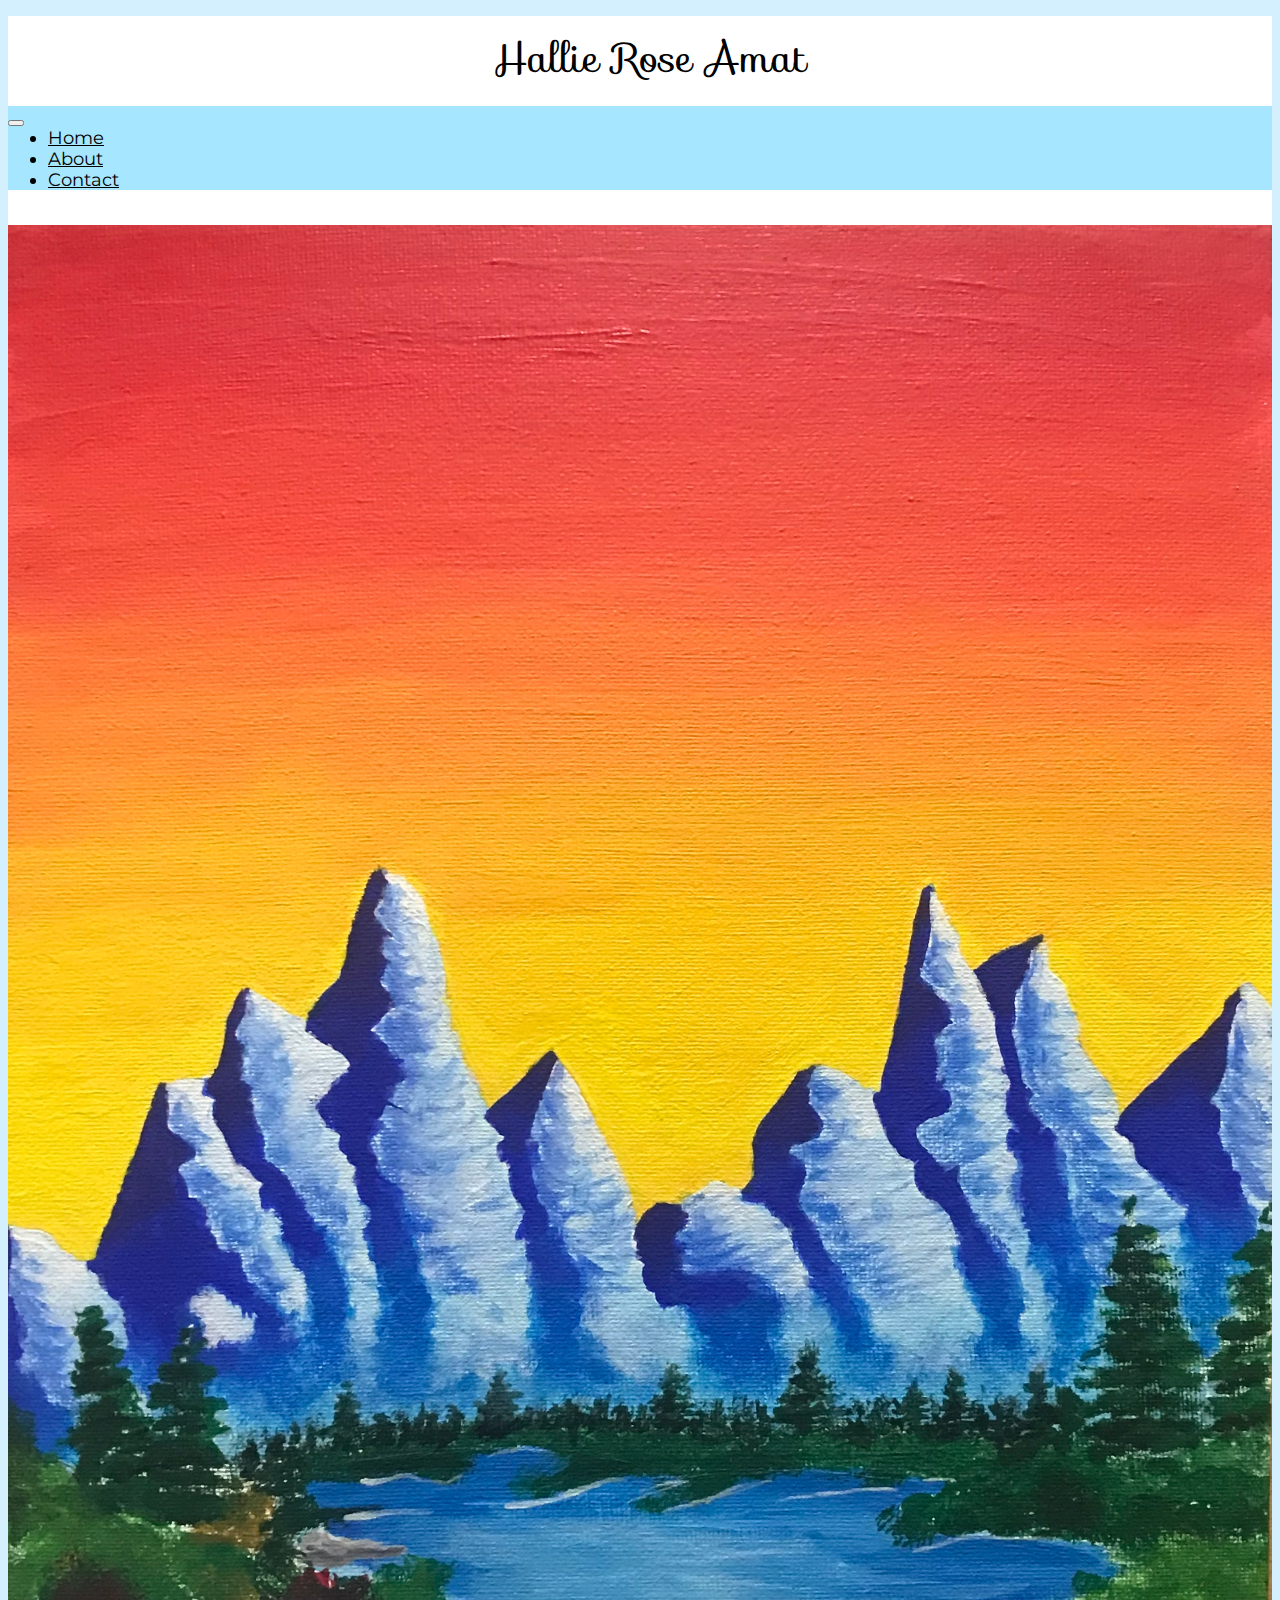
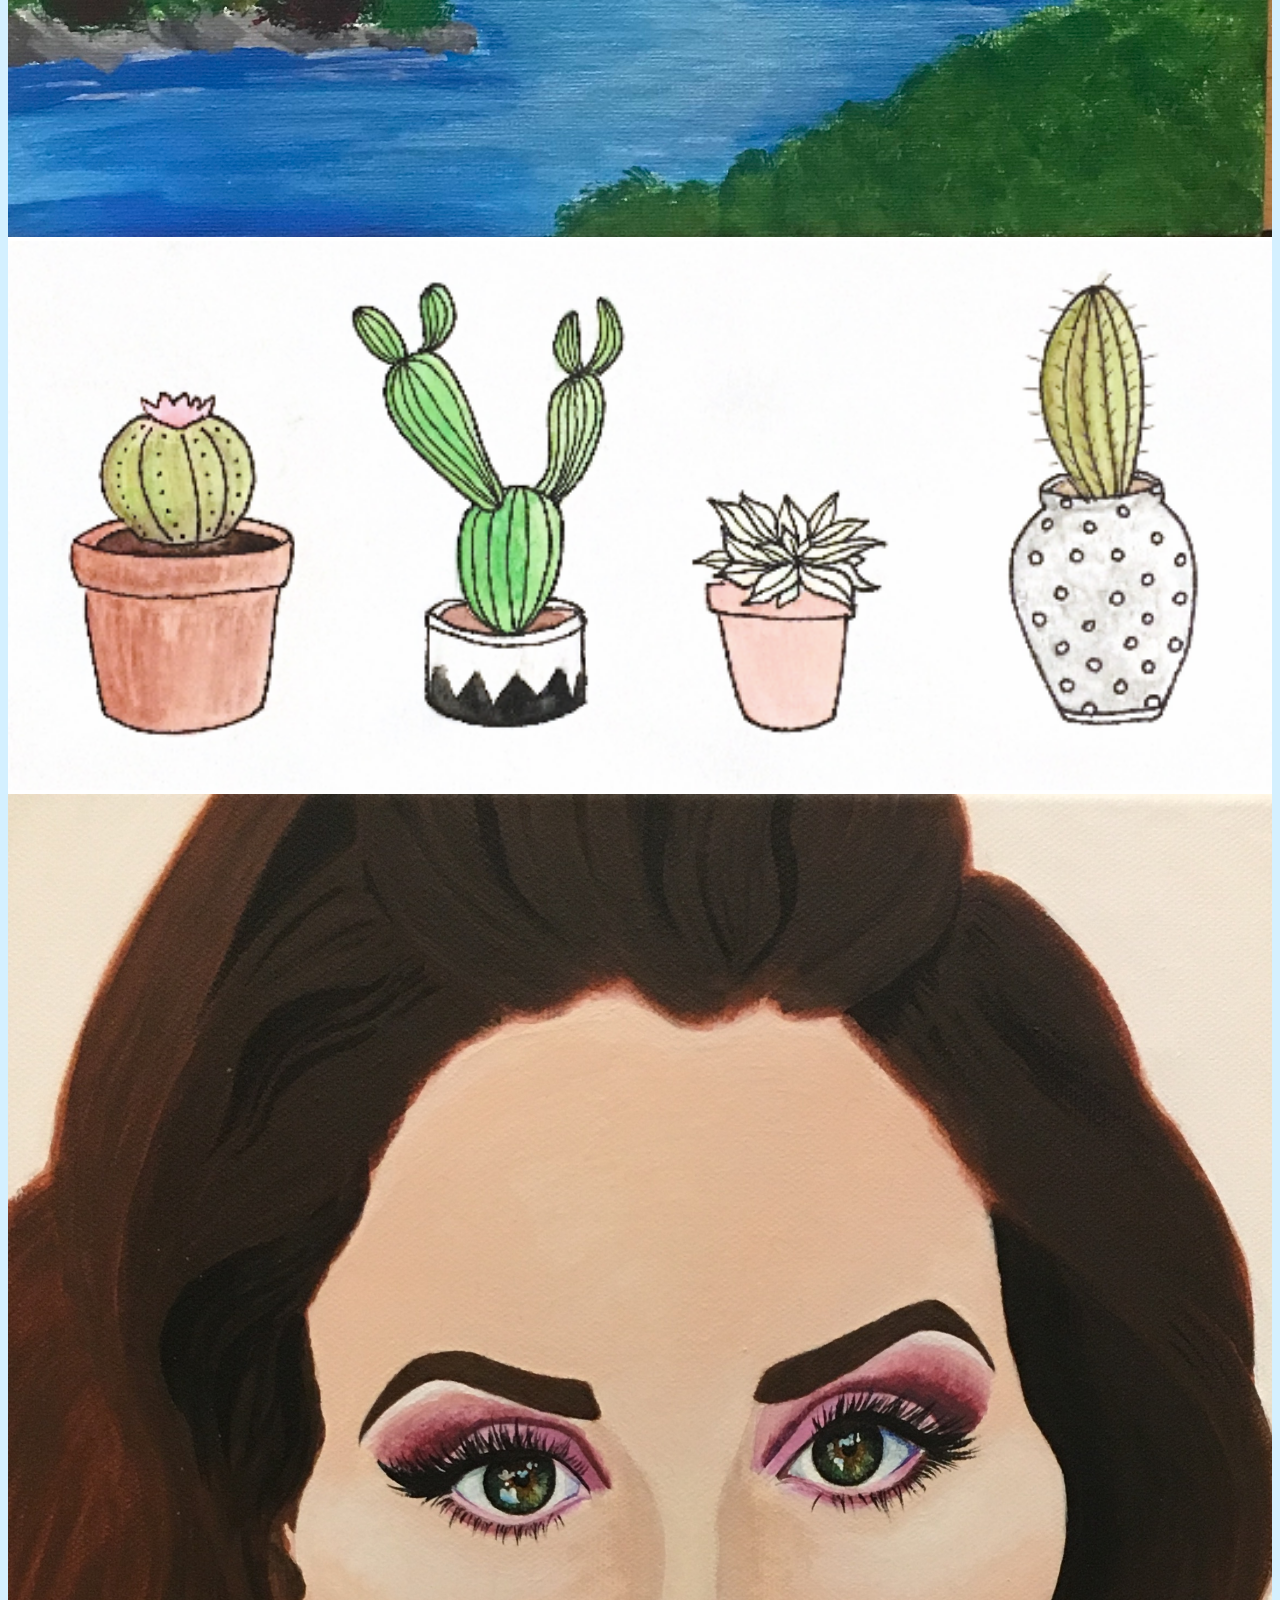
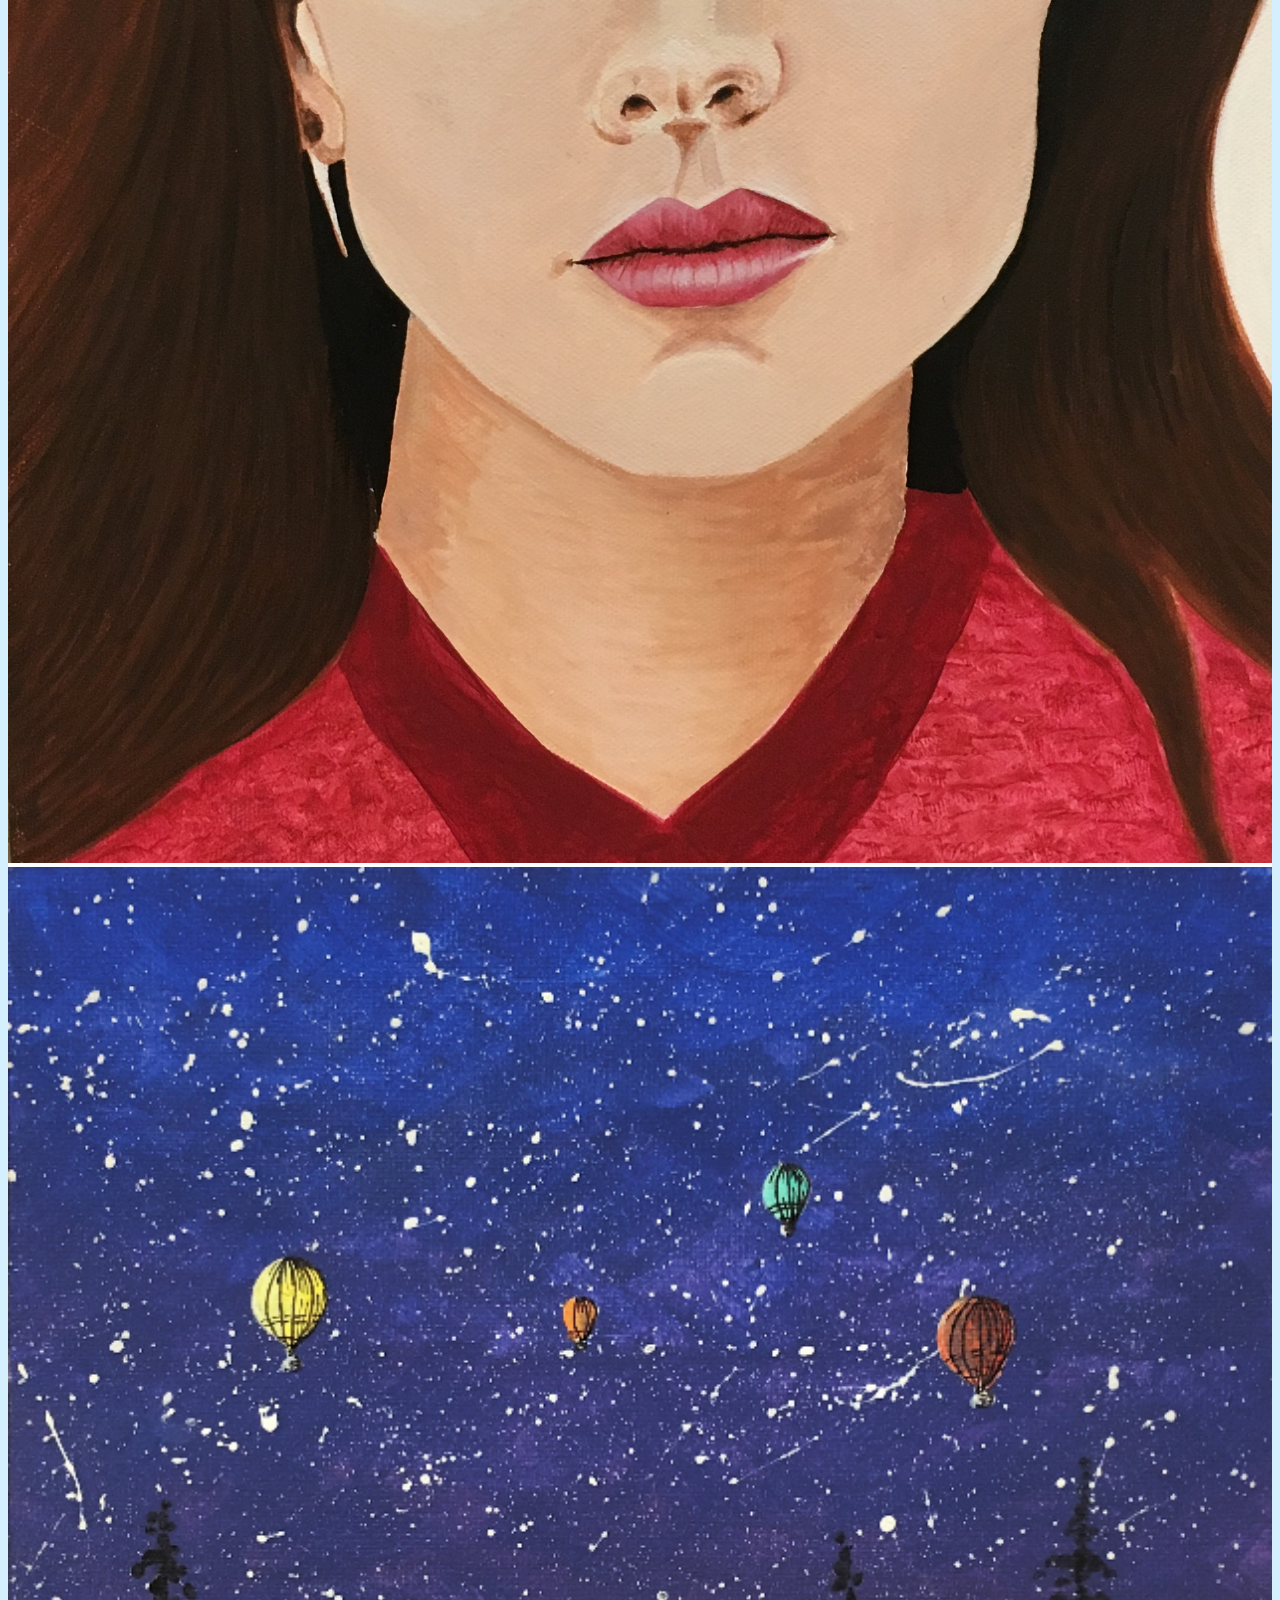
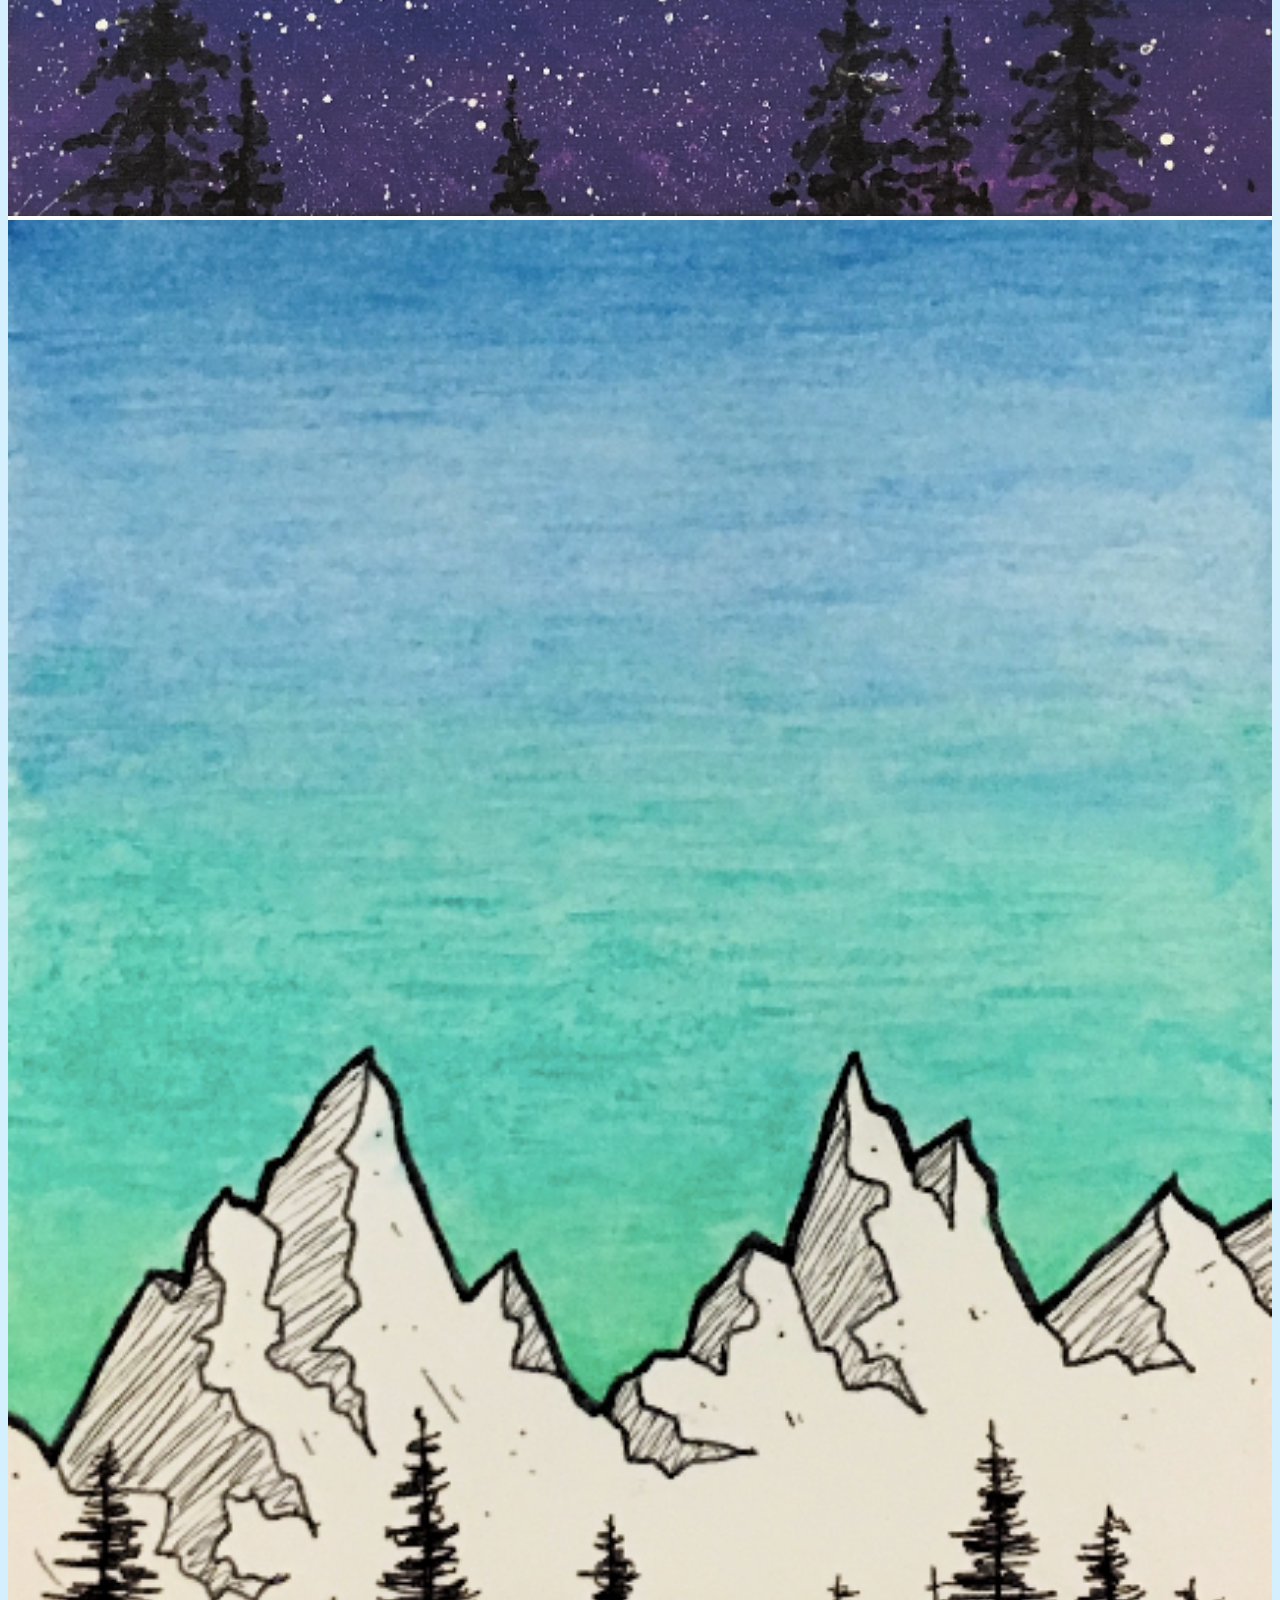
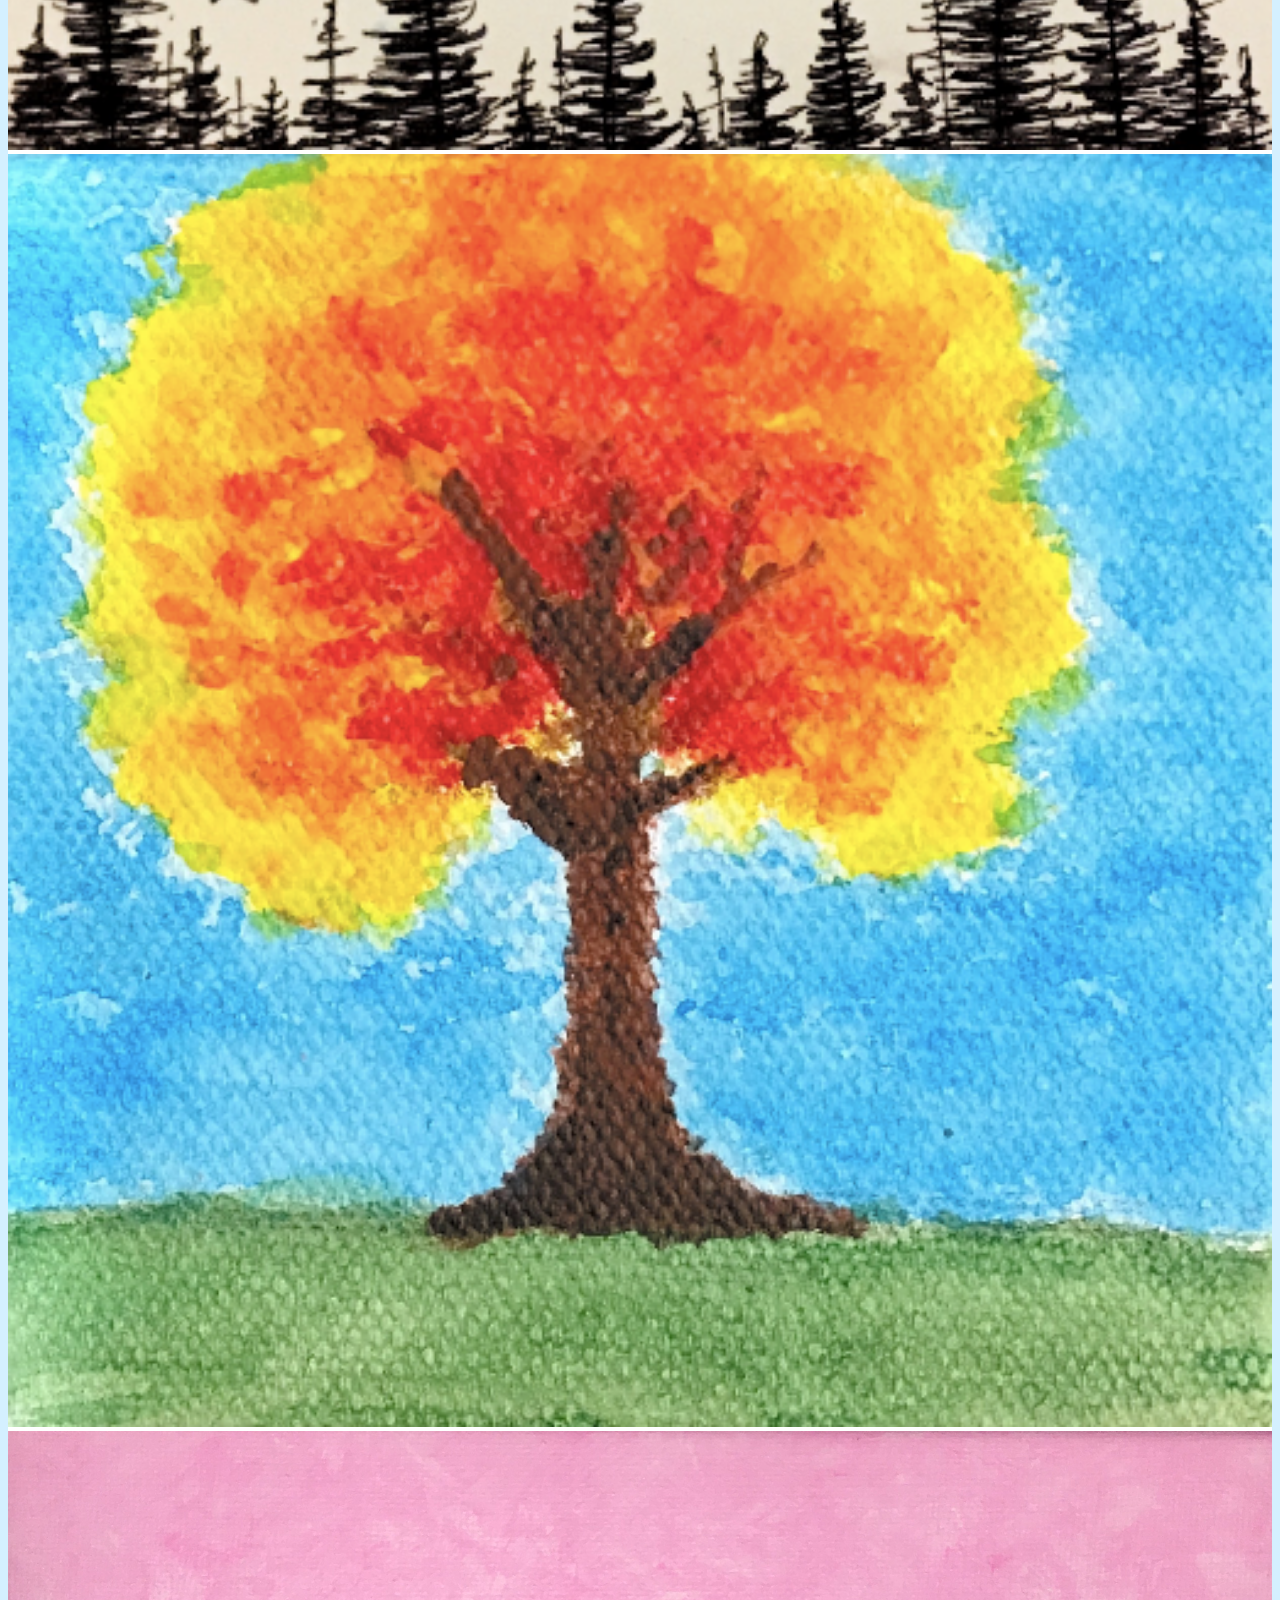
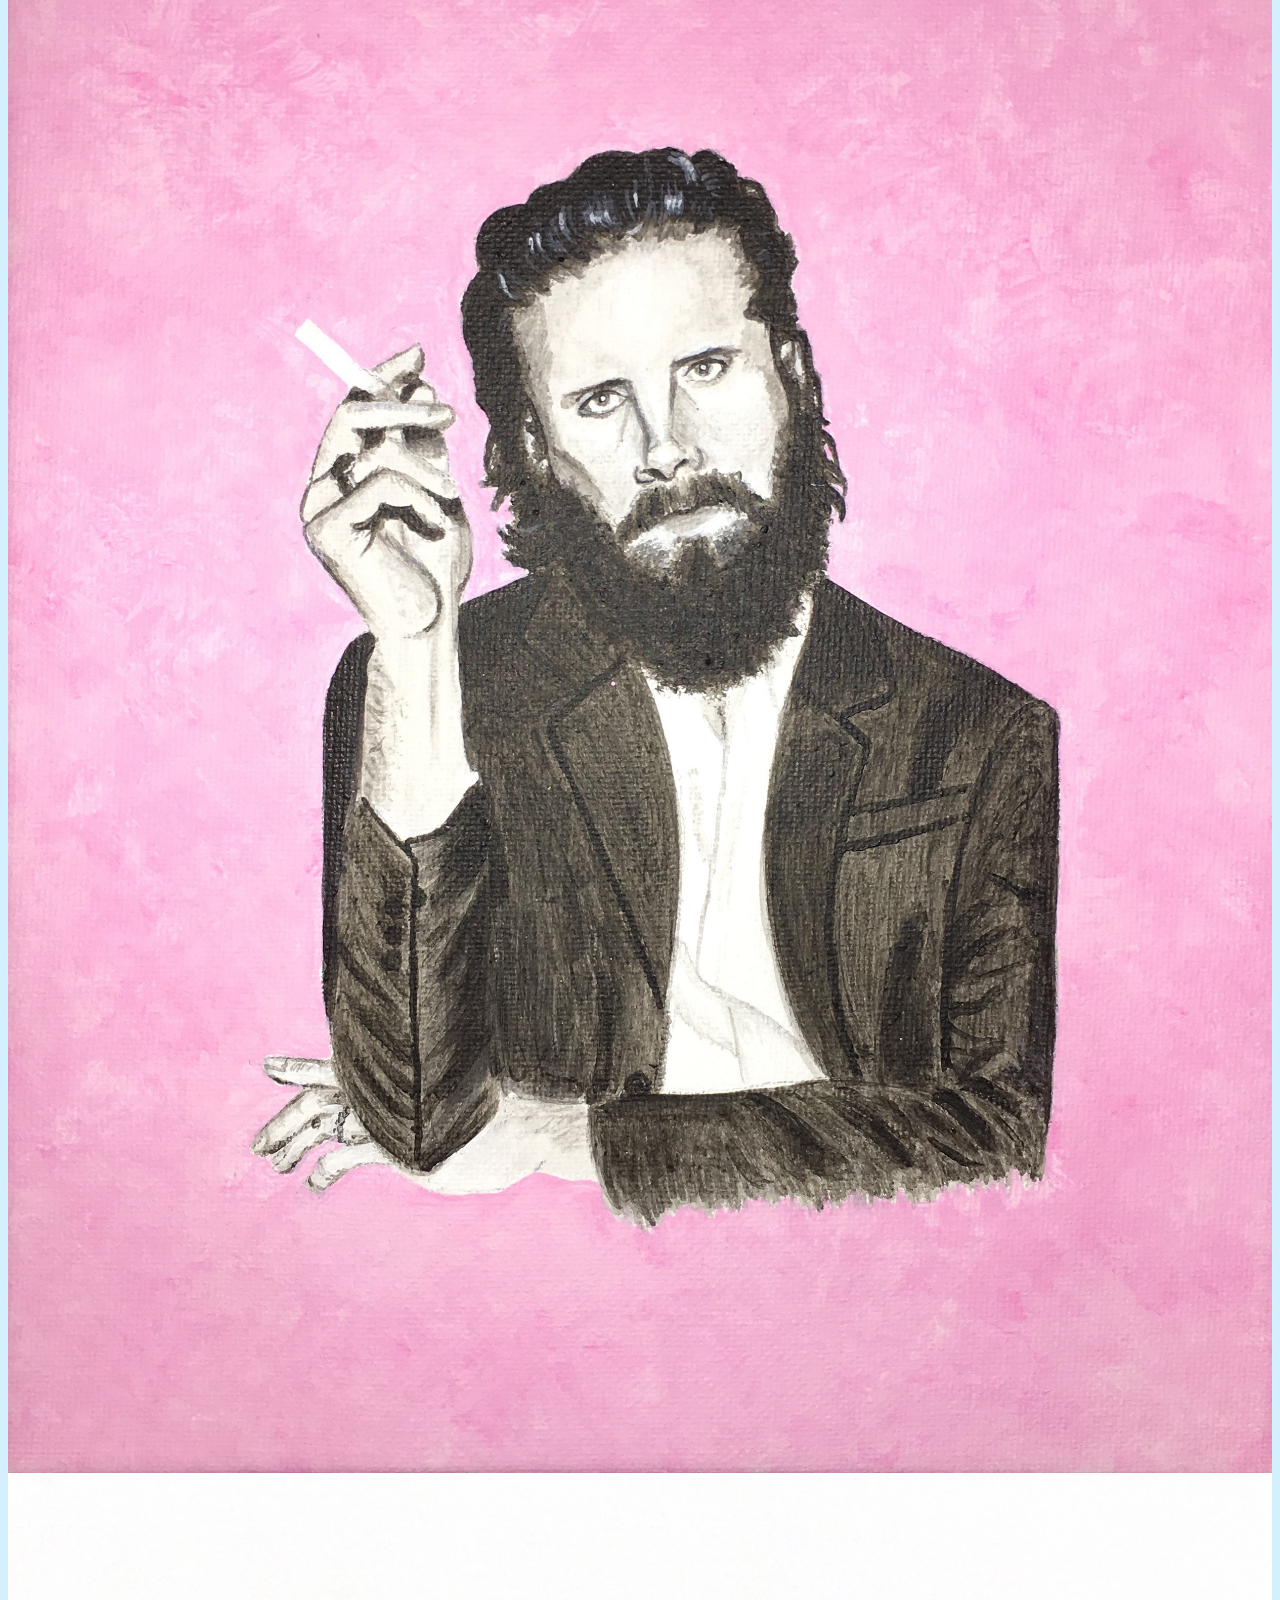
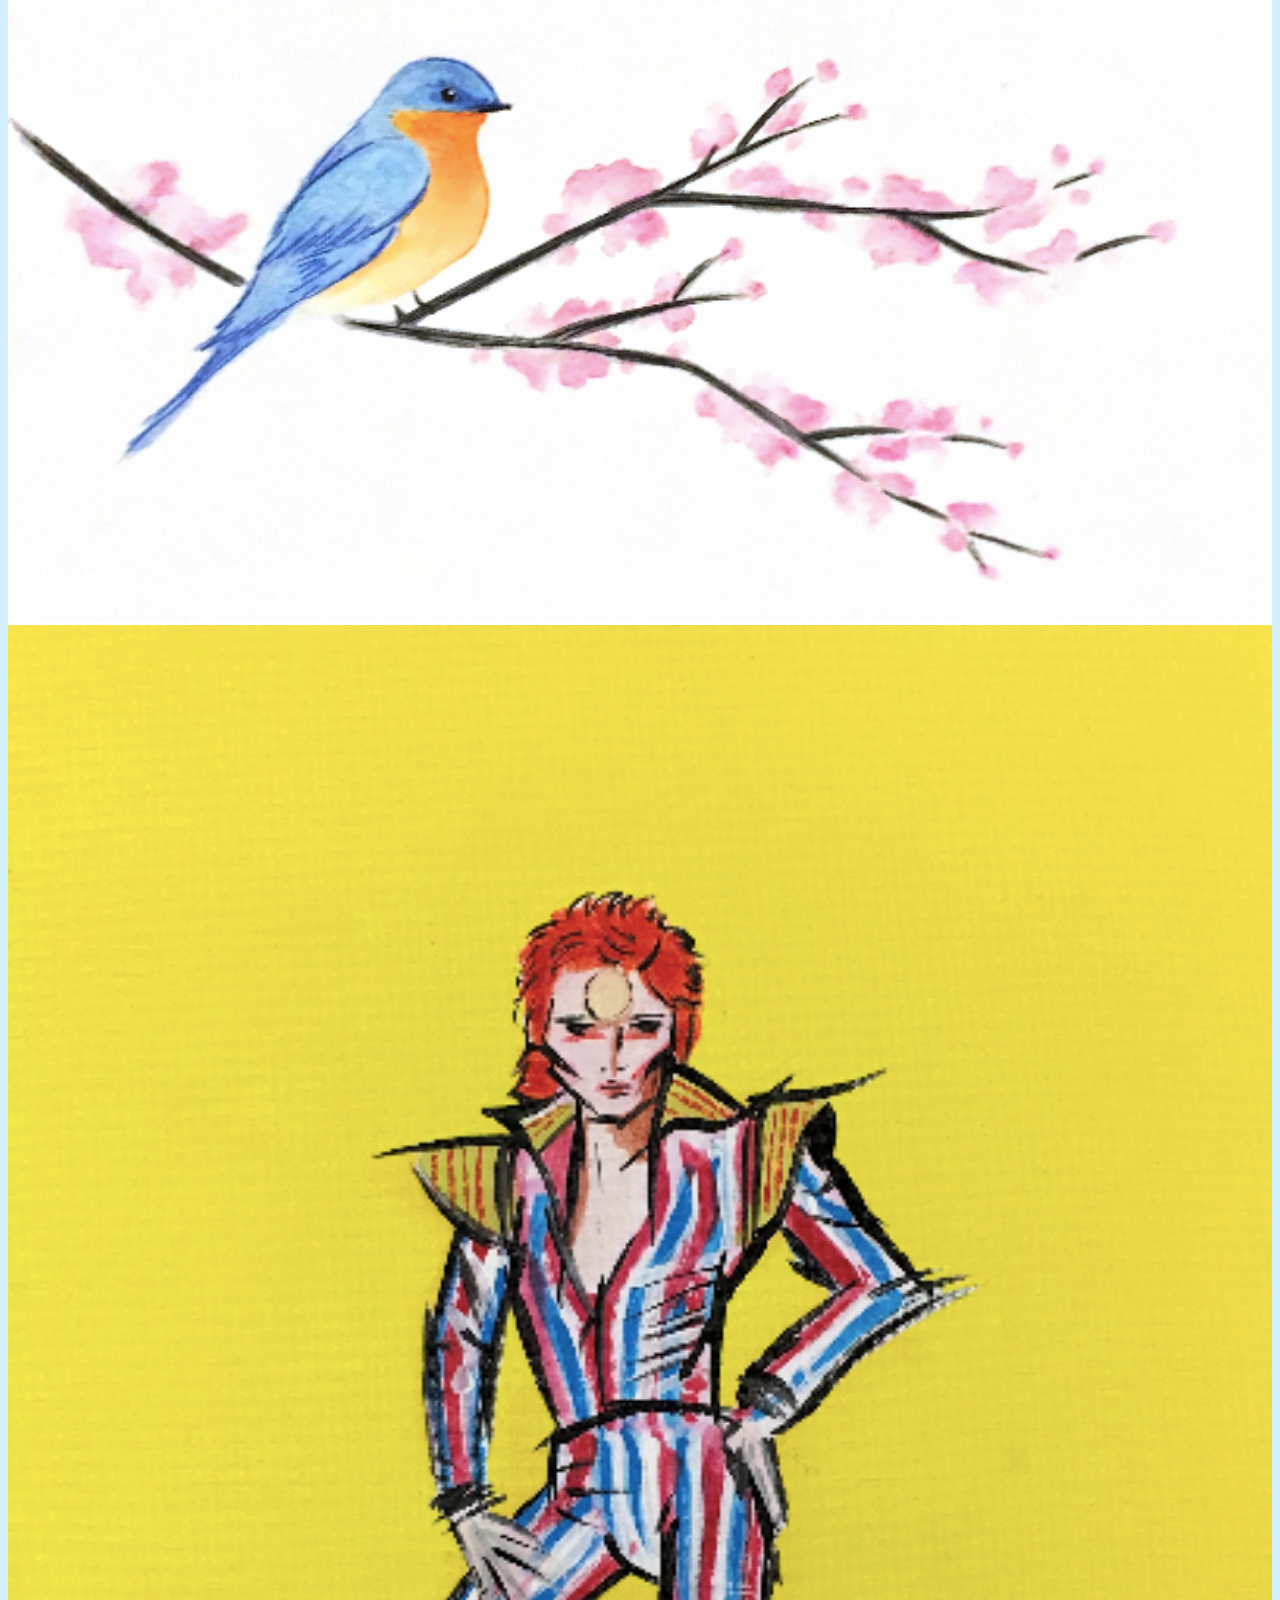
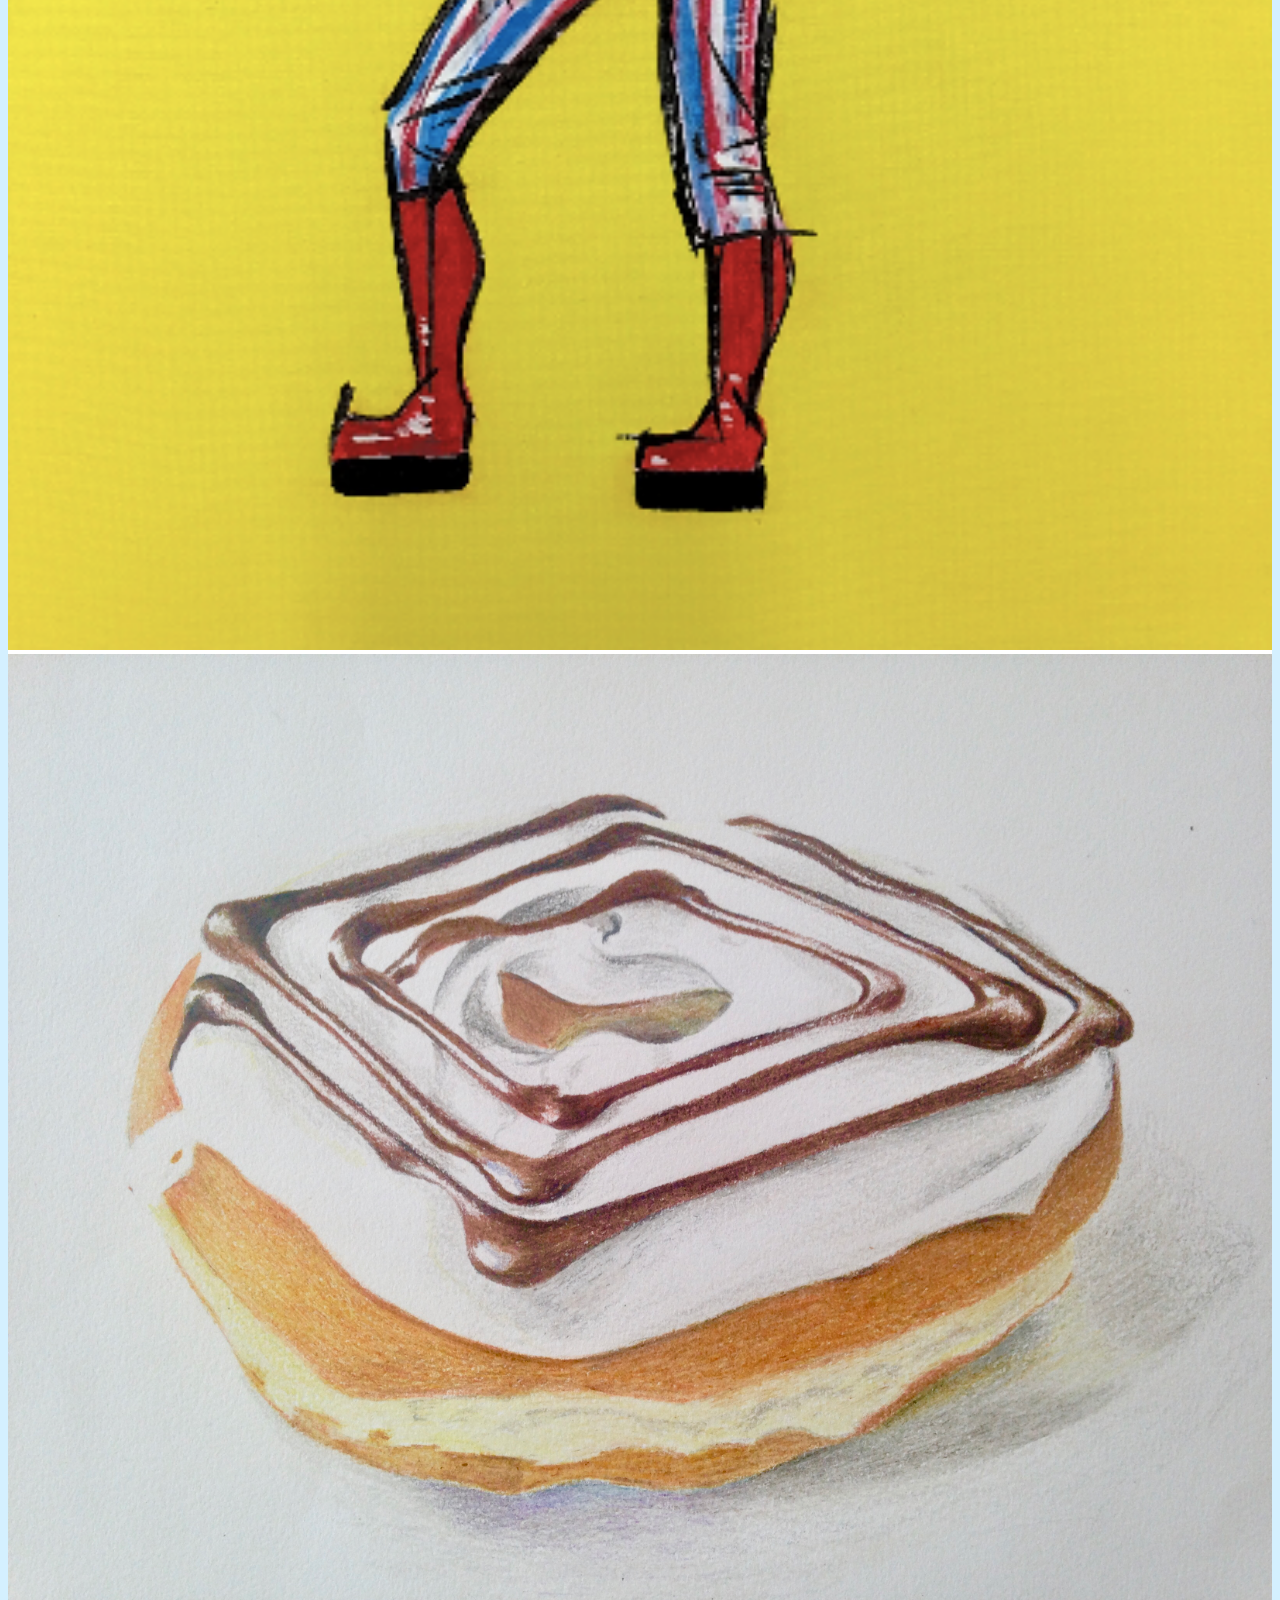
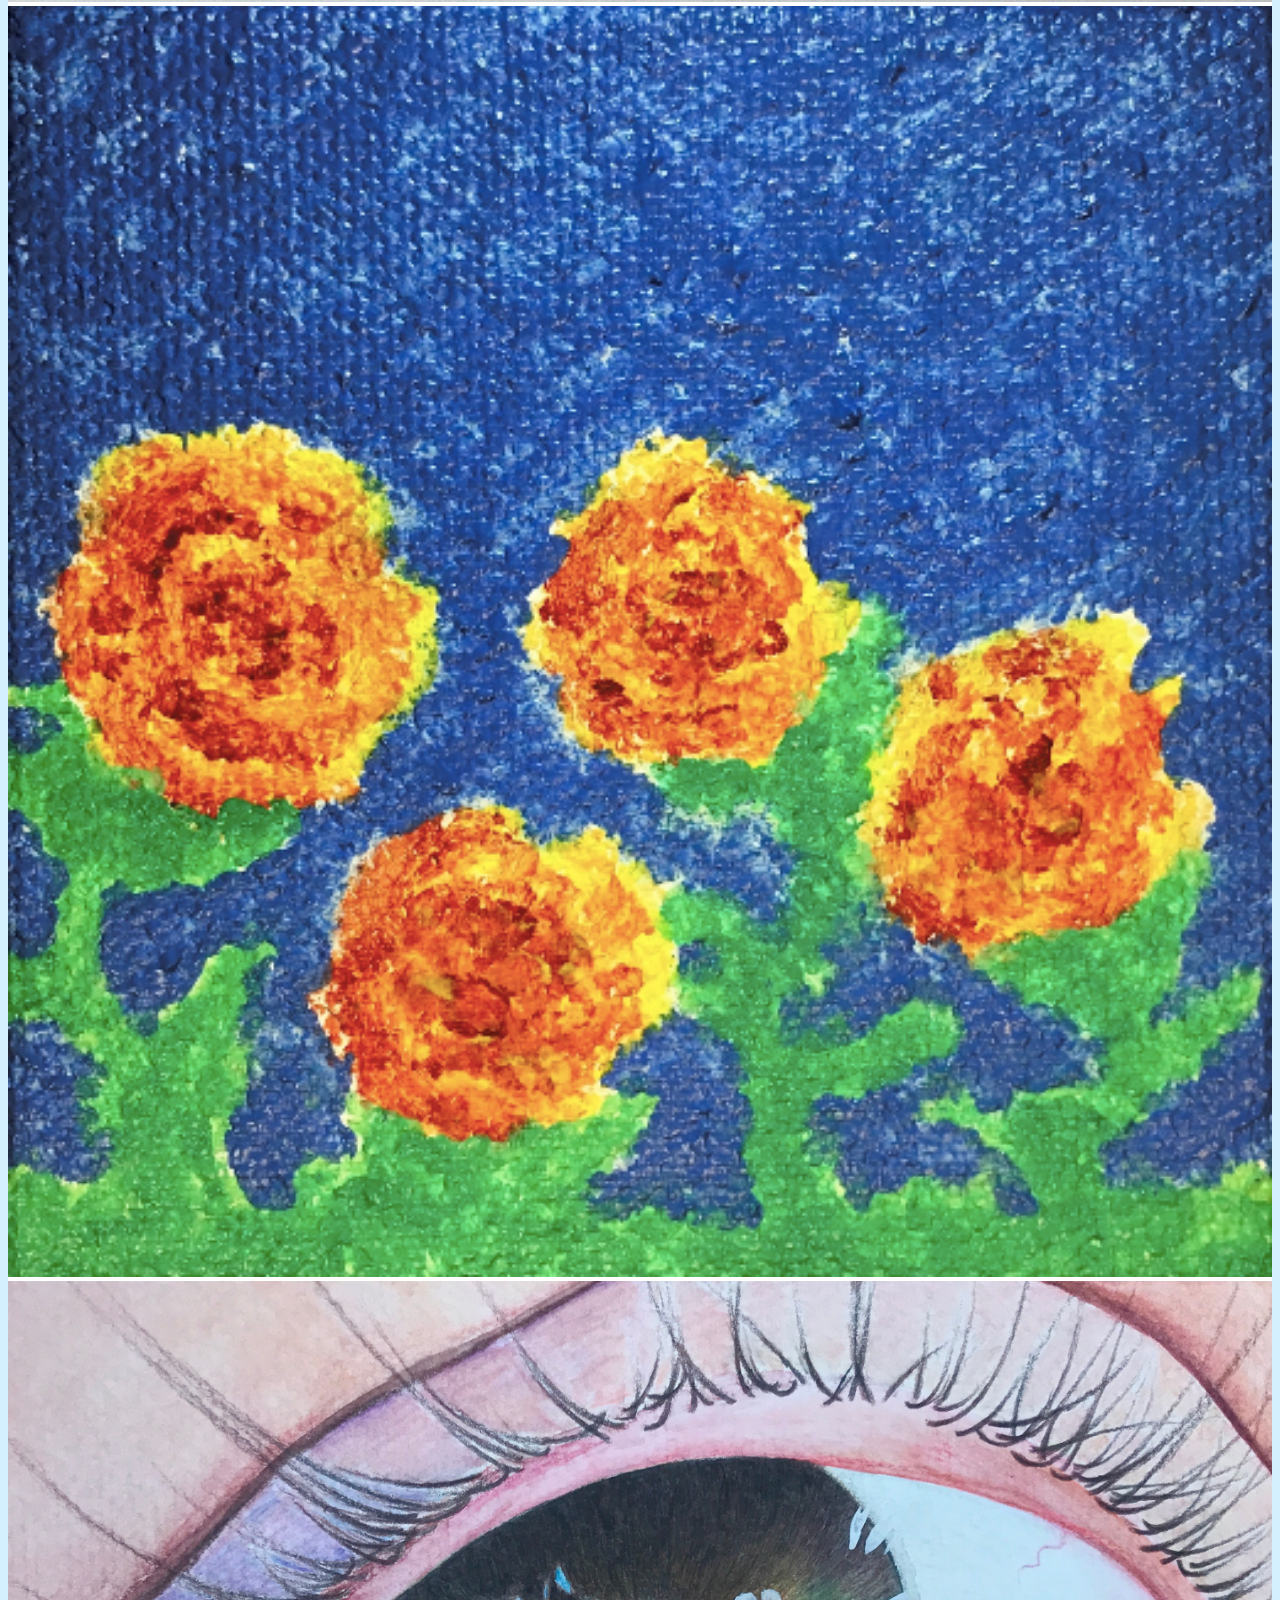
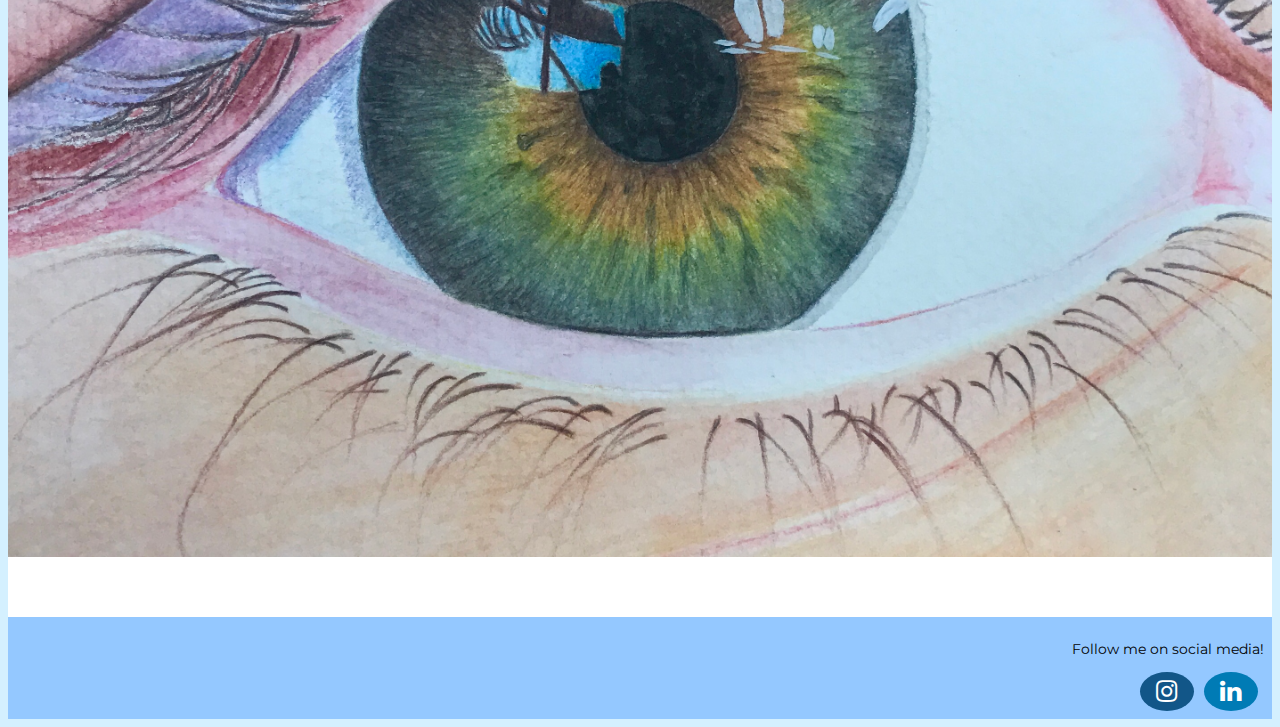
<file: index.html>
<!doctype html>
<html lang="en">

<head>
    <!-- Required meta tags -->
    <meta charset="utf-8">
    <meta name="viewport" content="width=device-width, initial-scale=1, shrink-to-fit=no">
    <title>Hallie Amat Portfolio</title>

    <!-- Link to Bootstrap 4 CSS -->
    <link rel="stylesheet" href="https://stackpath.bootstrapcdn.com/bootstrap/4.1.0/css/bootstrap.min.css"
        integrity="sha384-9gVQ4dYFwwWSjIDZnLEWnxCjeSWFphJiwGPXr1jddIhOegiu1FwO5qRGvFXOdJZ4" crossorigin="anonymous">

    <!-- a Google font -->
    <link href="https://fonts.googleapis.com/css?family=Sofia" rel="stylesheet">
    <link href="https://fonts.googleapis.com/css?family=Montserrat" rel="stylesheet">

    <!-- FontAwesome for search icon -->
    <link rel="stylesheet" href="https://cdnjs.cloudflare.com/ajax/libs/font-awesome/4.7.0/css/font-awesome.min.css">

    <link rel="stylesheet" type="text/css" href="custom.css">

</head>

<body>
    <div class="container">
        <header class="site-header">
            <div class="site-title">Hallie Rose Amat</div>
            <nav class="navbar navbar-expand-sm navbar-light">
                <button class="navbar-toggler" type="button" data-toggle="collapse" data-target="#nav-content"
                    aria-controls="nav-content" aria-expanded="false" aria-label="Toggle navigation">
                    <span class="navbar-toggler-icon"></span>
                </button>

                <div class="collapse navbar-collapse" id="nav-content">
                    <ul class="navbar-nav">
                        <li class="nav-item">
                            <a class="nav-link" href="index.html">Home</a>
                        </li>
                        <li class="nav-item">
                            <a class="nav-link" href="about.html">About</a>
                        </li>
                        <li class="nav-item">
                            <a class="nav-link" href="contact.html">Contact</a>
                        </li>
                    </ul>
                </div>
            </nav>
        </header>

        <div class="row d-flex flex-wrap align-items-center">
            <div class="col-md-4">
                <div class="thumbnail">
                    <a href="sunset.jpg">
                        <img src="sunset.jpg" alt="Sunset" style="width:100%">
                    </a>
                </div>
            </div>
            <div class="col-md-4">
                <div class="thumbnail">
                    <a href="cacti.png">
                        <img src="cacti.png" alt="Cacti" style="width:100%">
                    </a>
                </div>
            </div>
            <div class="col-md-4">
                <div class="thumbnail">
                    <a href="Lana.jpg">
                        <img src="Lana.jpg" alt="Lana Del Rey" style="width:100%">
                    </a>
                </div>
            </div>
        </div>

        <div class="row d-flex flex-wrap align-items-center">
            <div class="col-md-4">
                <div class="thumbnail">
                    <a href="balloons.png">
                        <img src="balloons.png" alt="Balloons" style="width:100%">
                    </a>
                </div>
            </div>
            <div class="col-md-4">
                <div class="thumbnail">
                    <a href="mountains.png">
                        <img src="mountains.png" alt="Mountains" style="width:100%">
                    </a>
                </div>
            </div>
            <div class="col-md-4">
                <div class="thumbnail">
                    <a href="Tree.png">
                        <img src="Tree.png" alt="Tree" style="width:100%">
                    </a>
                </div>
            </div>
        </div>

        <div class="row d-flex flex-wrap align-items-center">
            <div class="col-md-4">
                <div class="thumbnail">
                    <a href="FatherJohnMisty.jpg">
                        <img src="FatherJohnMisty.jpg" alt="Father John Misty" style="width:100%">
                    </a>
                </div>
            </div>
            <div class="col-md-4">
                <div class="thumbnail">
                    <a href="bird.png">
                        <img src="bird.png" alt="Bird" style="width:100%">
                    </a>
                </div>
            </div>
            <div class="col-md-4">
                <div class="thumbnail">
                    <a href="david-bowie.png">
                        <img src="david-bowie.png" alt="David Bowie" style="width:100%">
                    </a>
                </div>
            </div>
        </div>

        <div class="row d-flex flex-wrap align-items-center">
            <div class="col-md-4">
                <div class="thumbnail">
                    <a href="donut.JPEG">
                        <img src="donut.JPEG" alt="Donut" style="width:100%">
                    </a>
                </div>
            </div>

            <div class="col-md-4">
                <div class="thumbnail">
                    <a href="flowers.png">
                        <img src="flowers.png" alt="Flowers" style="width:100%">
                    </a>
                </div>
            </div>
            <div class="col-md-4">
                <div class="thumbnail">
                    <a href="eye.jpg">
                        <img src="eye.jpg" alt="Eye" style="width:100%">
                    </a>
                </div>
            </div>
        </div>

        <div class="row">
            <div class="col-md-12 footer">
                <p>Follow me on social media!</p>
                <a href="https://www.instagram.com/hallieroseamat/" class="fa fa-instagram"></a>
                <a href="https://www.linkedin.com/in/hallie-amat/" class="fa fa-linkedin"></a>
            </div>
        </div>
    </div>



    <!-- The links below add jQuery first, then Popper.js, then Bootstrap JavaScript to your project. Without them, the animated and interactive features in the Bootstrap 4 CSS will not work. They MUST appear in this order to ensure that jQuery loads before the Bootstrap JS. We add them at the bottom of the body element so they won't be loaded until they're needed, which helps with your site's speed and functionality. -->
    <script src="https://code.jquery.com/jquery-3.3.1.slim.min.js"
        integrity="sha384-q8i/X+965DzO0rT7abK41JStQIAqVgRVzpbzo5smXKp4YfRvH+8abtTE1Pi6jizo" crossorigin="anonymous">
    </script>
    <script src="https://cdnjs.cloudflare.com/ajax/libs/popper.js/1.14.0/umd/popper.min.js"
        integrity="sha384-cs/chFZiN24E4KMATLdqdvsezGxaGsi4hLGOzlXwp5UZB1LY//20VyM2taTB4QvJ" crossorigin="anonymous">
    </script>
    <script src="https://stackpath.bootstrapcdn.com/bootstrap/4.1.0/js/bootstrap.min.js"
        integrity="sha384-uefMccjFJAIv6A+rW+L4AHf99KvxDjWSu1z9VI8SKNVmz4sk7buKt/6v9KI65qnm" crossorigin="anonymous">
    </script>

    <!-- NECESSARY <script> LINKS. The three <script> links below add jQuery, popper.js, and Bootstrap 4 JavaScript. These are libraries of scripts that are necessary to make Bootstrap's interactive and animated components work (e.g., dropdown menus, buttons, alerts, carousels, collapsing navbars and content areas, modals, popups, tooltips, etc). These three <script> links MUST appear in THIS ORDER; this is because both popper.js and the Bootstrap scripts rely on jQuery to work, so jQuery must load into your page first. We add these links at the bottom of the <body> element instead of in the <head> element so the scripts won't be loaded into your site until they're needed, which helps with your site's speed and functionality. -->

    <!-- jQuery-this must come first! -->
    <script src="https://code.jquery.com/jquery-3.3.1.slim.min.js"
        integrity="sha384-q8i/X+965DzO0rT7abK41JStQIAqVgRVzpbzo5smXKp4YfRvH+8abtTE1Pi6jizo" crossorigin="anonymous">
    </script>

    <!-- popper.js-a library of drop-down and pop-up JavaScript scripts -->
    <script src="https://cdnjs.cloudflare.com/ajax/libs/popper.js/1.14.0/umd/popper.min.js"
        integrity="sha384-cs/chFZiN24E4KMATLdqdvsezGxaGsi4hLGOzlXwp5UZB1LY//20VyM2taTB4QvJ" crossorigin="anonymous">
    </script>

    <!-- unique Bootstrap 4 JavaScript scripts -->
    <script src="https://stackpath.bootstrapcdn.com/bootstrap/4.1.0/js/bootstrap.min.js"
        integrity="sha384-uefMccjFJAIv6A+rW+L4AHf99KvxDjWSu1z9VI8SKNVmz4sk7buKt/6v9KI65qnm" crossorigin="anonymous">
    </script>

</body>

</html>
</file>
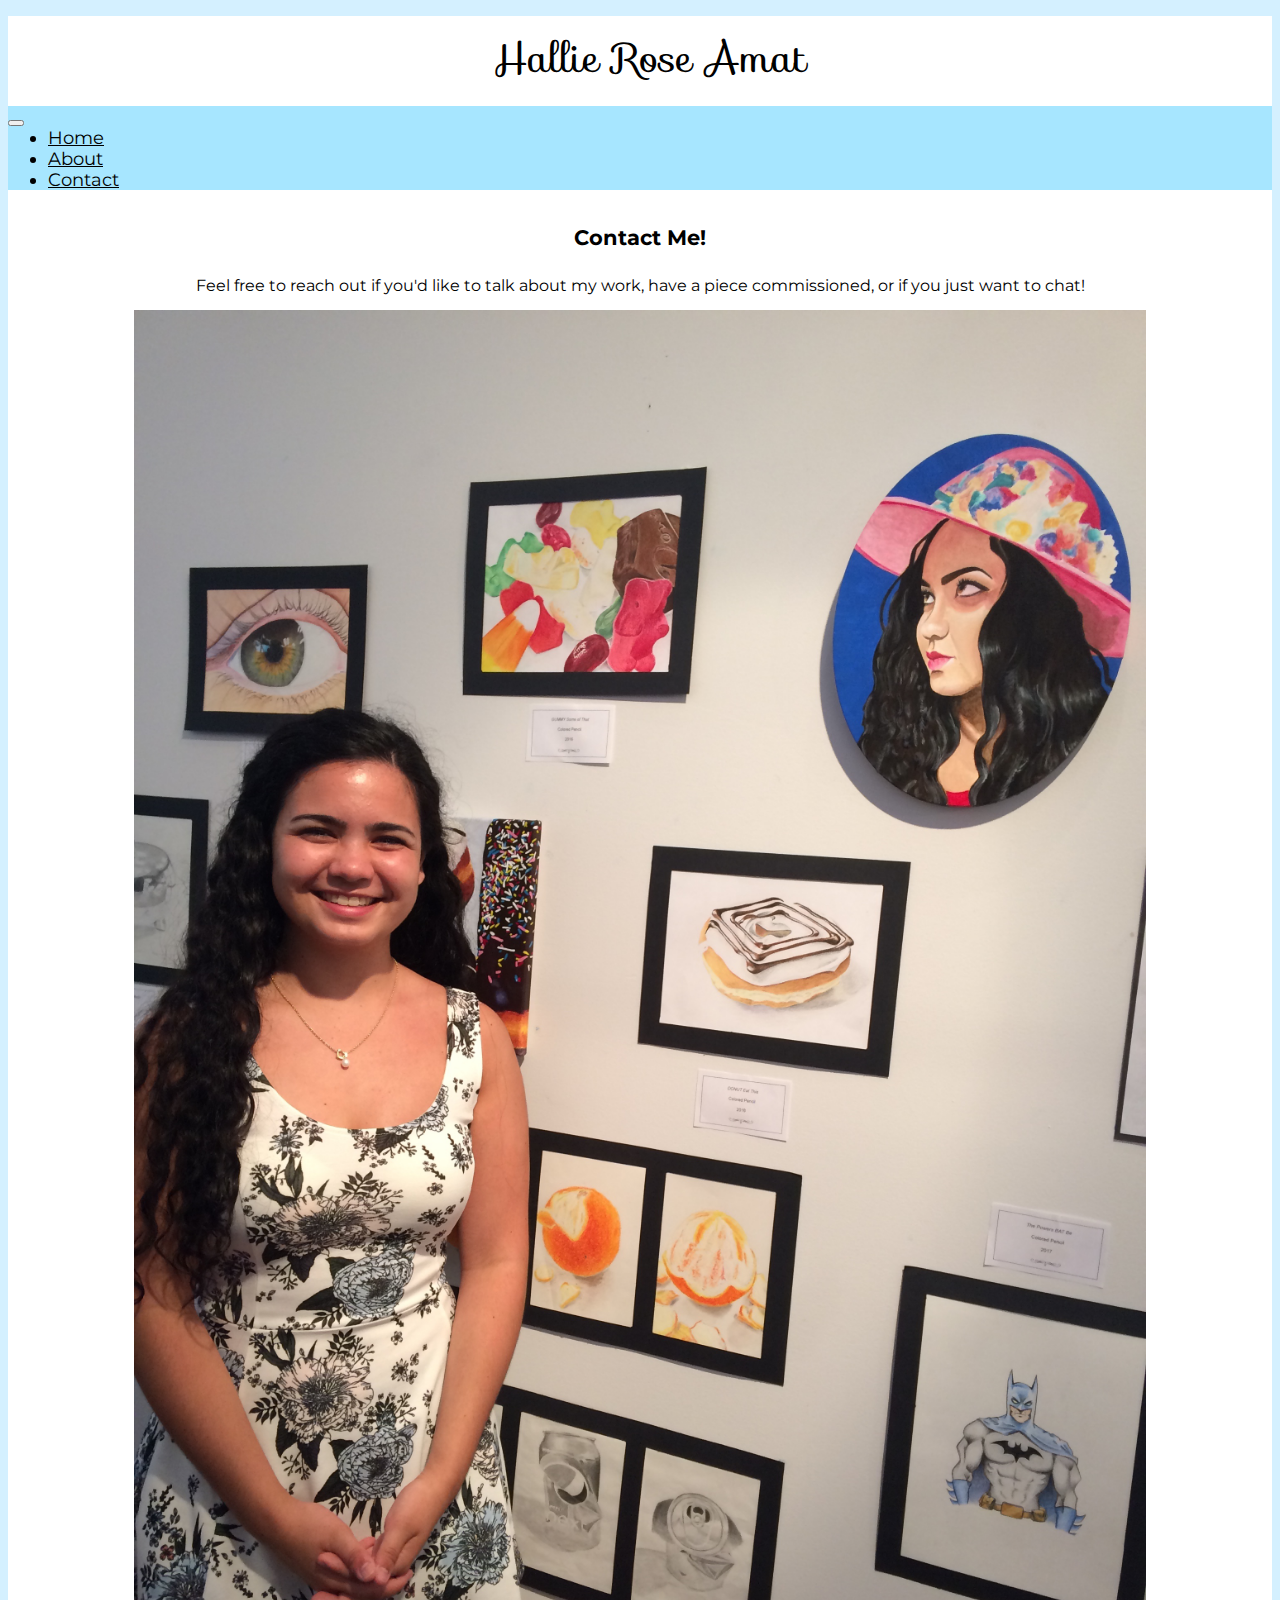
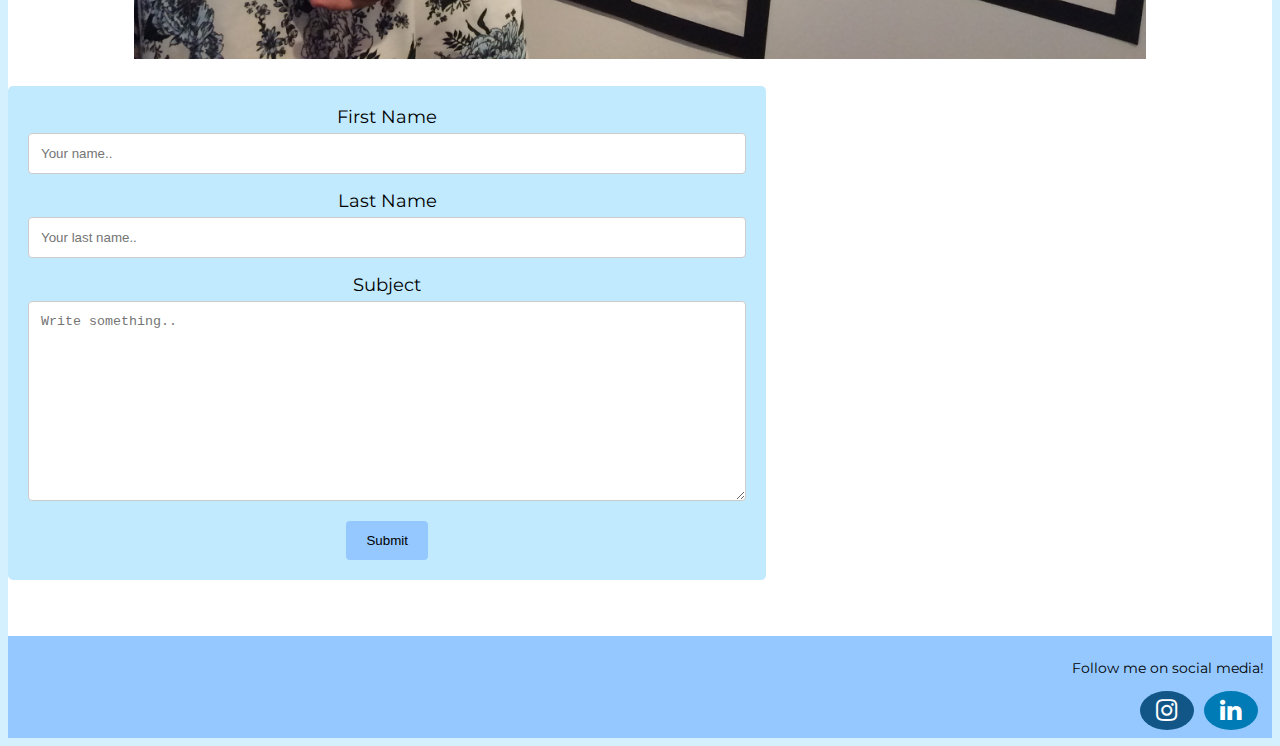
<file: contact.html>
<!doctype html>
<html lang="en">

<head>
    <!-- Required meta tags -->
    <meta charset="utf-8">
    <meta name="viewport" content="width=device-width, initial-scale=1, shrink-to-fit=no">
    <title>Hallie Amat Portfolio</title>

    <!-- Link to Bootstrap 4 CSS -->
    <link rel="stylesheet" href="https://stackpath.bootstrapcdn.com/bootstrap/4.1.0/css/bootstrap.min.css"
        integrity="sha384-9gVQ4dYFwwWSjIDZnLEWnxCjeSWFphJiwGPXr1jddIhOegiu1FwO5qRGvFXOdJZ4" crossorigin="anonymous">

    <!-- a Google font -->
    <link href="https://fonts.googleapis.com/css?family=Sofia" rel="stylesheet">
    <link href="https://fonts.googleapis.com/css?family=Montserrat" rel="stylesheet">

    <!-- FontAwesome for search icon -->
    <link rel="stylesheet" href="https://cdnjs.cloudflare.com/ajax/libs/font-awesome/4.7.0/css/font-awesome.min.css">

    <link rel="stylesheet" type="text/css" href="contact.css">

</head>

<body>
    <div class="container">
        <header class="site-header">
            <div class="site-title">Hallie Rose Amat</div>
            <nav class="navbar navbar-expand-sm navbar-light">
                <button class="navbar-toggler" type="button" data-toggle="collapse" data-target="#nav-content"
                    aria-controls="nav-content" aria-expanded="false" aria-label="Toggle navigation">
                    <span class="navbar-toggler-icon"></span>
                </button>
                <div class="collapse navbar-collapse" id="nav-content">
                    <ul class="navbar-nav">
                        <li class="nav-item">
                            <a class="nav-link" href="index.html">Home</a>
                        </li>
                        <li class="nav-item">
                            <a class="nav-link color5" href="about.html">About</a>
                        </li>
                        <li class="nav-item">
                            <a class="nav-link" href="contact.html">Contact</a>
                        </li>
                    </ul>
                </div>
            </nav>
        </header>

        <h2>Contact Me!</h2>

        <div class="row d-flex flex-wrap justify-items-center">
            <div class="col-md-4 text">
                <p>Feel free to reach out if you'd like to talk about my work, have a piece commissioned, or if you just
                    want to chat!</p>
                <div class="thumbnail">
                    <a href="halliepic.JPG">
                        <img src="halliepic.JPG" alt="Hallie Picture" style="width:80%">
                    </a>
                </div>
            </div>
            <div class="container2">
                <form action="/action_page.php">
                    <label for="fname">First Name</label>
                    <input type="text" id="fname" name="firstname" placeholder="Your name..">

                    <label for="lname">Last Name</label>
                    <input type="text" id="lname" name="lastname" placeholder="Your last name..">

                    <label for="subject">Subject</label>
                    <textarea id="subject" name="subject" placeholder="Write something.."
                        style="height:200px"></textarea>

                    <input type="submit" value="Submit">
                </form>
            </div>
        </div>

        <div class="row">
            <div class="col-md-12 footer">
                <p>Follow me on social media!</p>
                <a href="https://www.instagram.com/hallieroseamat/" class="fa fa-instagram"></a>
                <a href="https://www.linkedin.com/in/hallie-amat/" class="fa fa-linkedin"></a>
            </div>
        </div>


        <!-- The links below add jQuery first, then Popper.js, then Bootstrap JavaScript to your project. Without them, the animated and interactive features in the Bootstrap 4 CSS will not work. They MUST appear in this order to ensure that jQuery loads before the Bootstrap JS. We add them at the bottom of the body element so they won't be loaded until they're needed, which helps with your site's speed and functionality. -->
        <script src="https://code.jquery.com/jquery-3.3.1.slim.min.js"
            integrity="sha384-q8i/X+965DzO0rT7abK41JStQIAqVgRVzpbzo5smXKp4YfRvH+8abtTE1Pi6jizo" crossorigin="anonymous">
        </script>
        <script src="https://cdnjs.cloudflare.com/ajax/libs/popper.js/1.14.0/umd/popper.min.js"
            integrity="sha384-cs/chFZiN24E4KMATLdqdvsezGxaGsi4hLGOzlXwp5UZB1LY//20VyM2taTB4QvJ" crossorigin="anonymous">
        </script>
        <script src="https://stackpath.bootstrapcdn.com/bootstrap/4.1.0/js/bootstrap.min.js"
            integrity="sha384-uefMccjFJAIv6A+rW+L4AHf99KvxDjWSu1z9VI8SKNVmz4sk7buKt/6v9KI65qnm" crossorigin="anonymous">
        </script>

        <!-- NECESSARY <script> LINKS. The three <script> links below add jQuery, popper.js, and Bootstrap 4 JavaScript. These are libraries of scripts that are necessary to make Bootstrap's interactive and animated components work (e.g., dropdown menus, buttons, alerts, carousels, collapsing navbars and content areas, modals, popups, tooltips, etc). These three <script> links MUST appear in THIS ORDER; this is because both popper.js and the Bootstrap scripts rely on jQuery to work, so jQuery must load into your page first. We add these links at the bottom of the <body> element instead of in the <head> element so the scripts won't be loaded into your site until they're needed, which helps with your site's speed and functionality. -->

        <!-- jQuery--this must come first! -->
        <script src="https://code.jquery.com/jquery-3.3.1.slim.min.js"
            integrity="sha384-q8i/X+965DzO0rT7abK41JStQIAqVgRVzpbzo5smXKp4YfRvH+8abtTE1Pi6jizo" crossorigin="anonymous">
        </script>

        <!-- popper.js--a library of drop-down and pop-up JavaScript scripts -->
        <script src="https://cdnjs.cloudflare.com/ajax/libs/popper.js/1.14.0/umd/popper.min.js"
            integrity="sha384-cs/chFZiN24E4KMATLdqdvsezGxaGsi4hLGOzlXwp5UZB1LY//20VyM2taTB4QvJ" crossorigin="anonymous">
        </script>

        <!-- unique Bootstrap 4 JavaScript scripts -->
        <script src="https://stackpath.bootstrapcdn.com/bootstrap/4.1.0/js/bootstrap.min.js"
            integrity="sha384-uefMccjFJAIv6A+rW+L4AHf99KvxDjWSu1z9VI8SKNVmz4sk7buKt/6v9KI65qnm" crossorigin="anonymous">
        </script>
    </div>
</body>

</html>
</file>
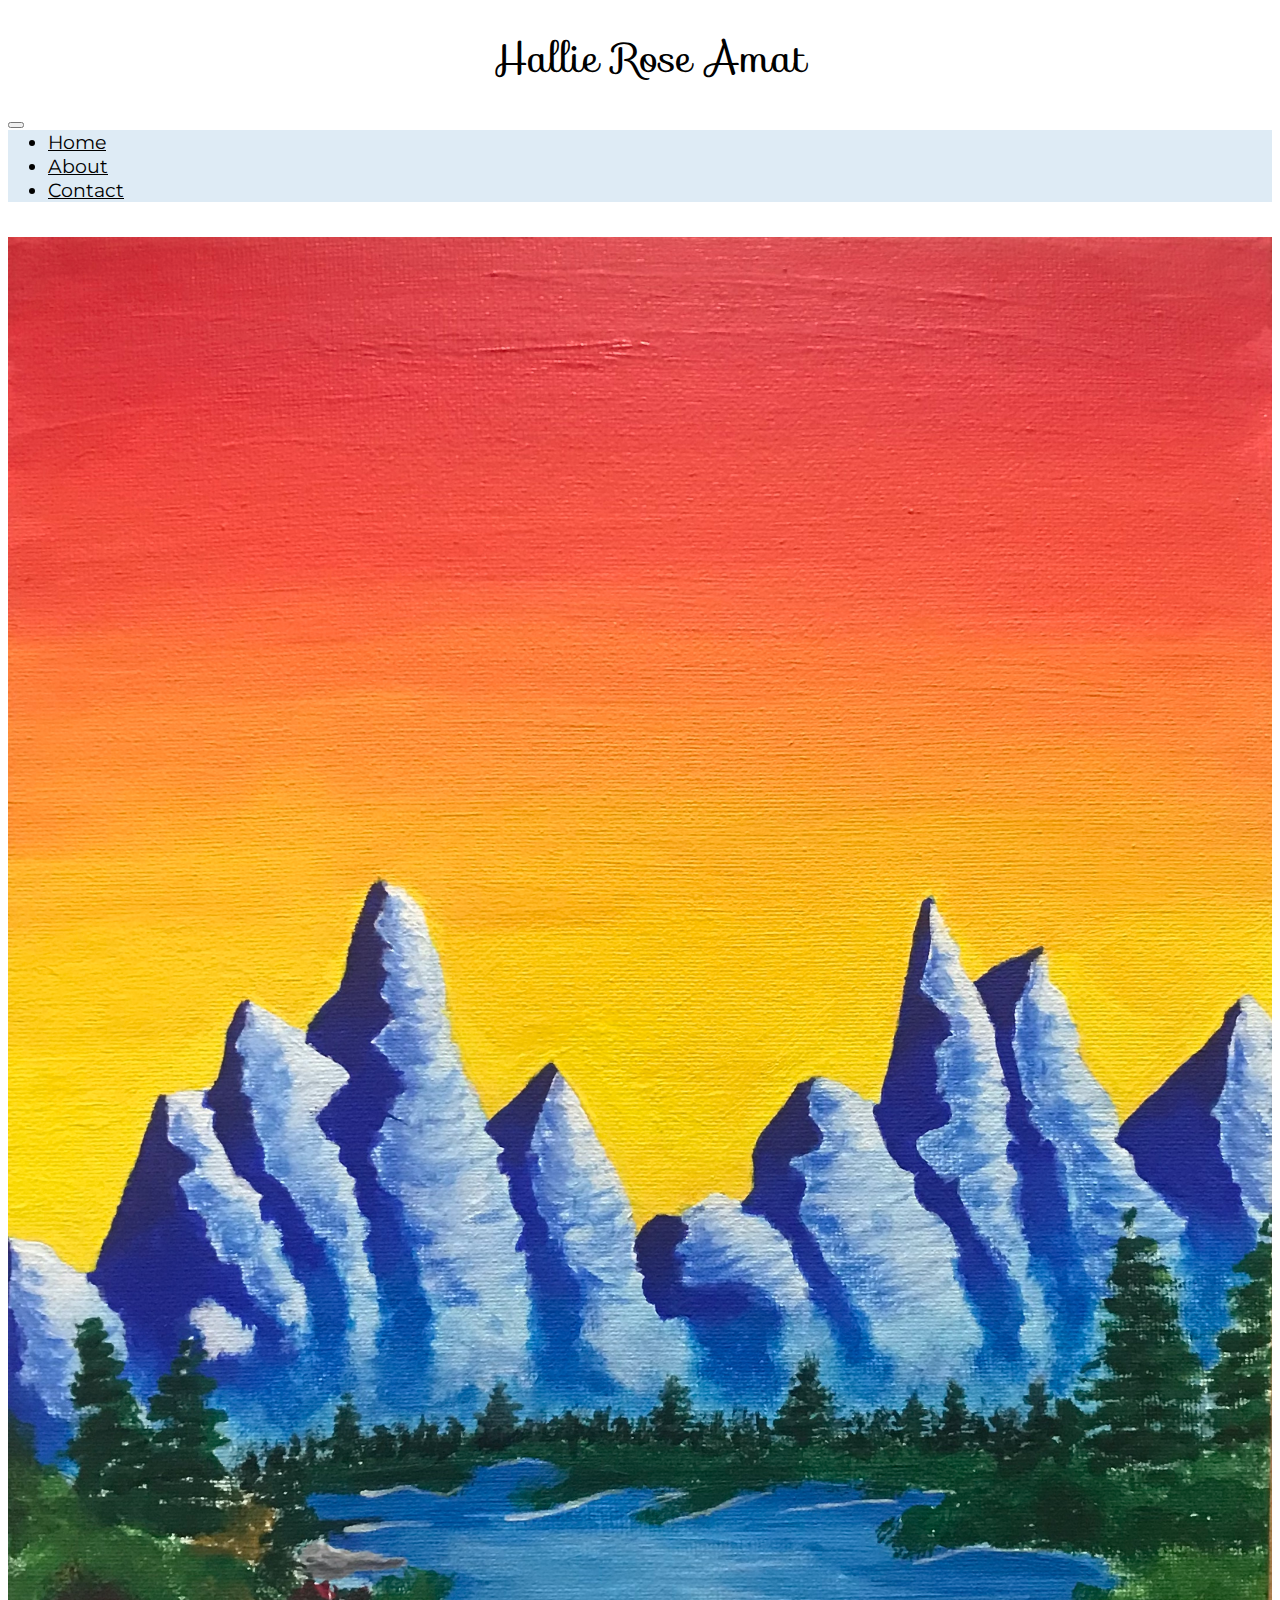
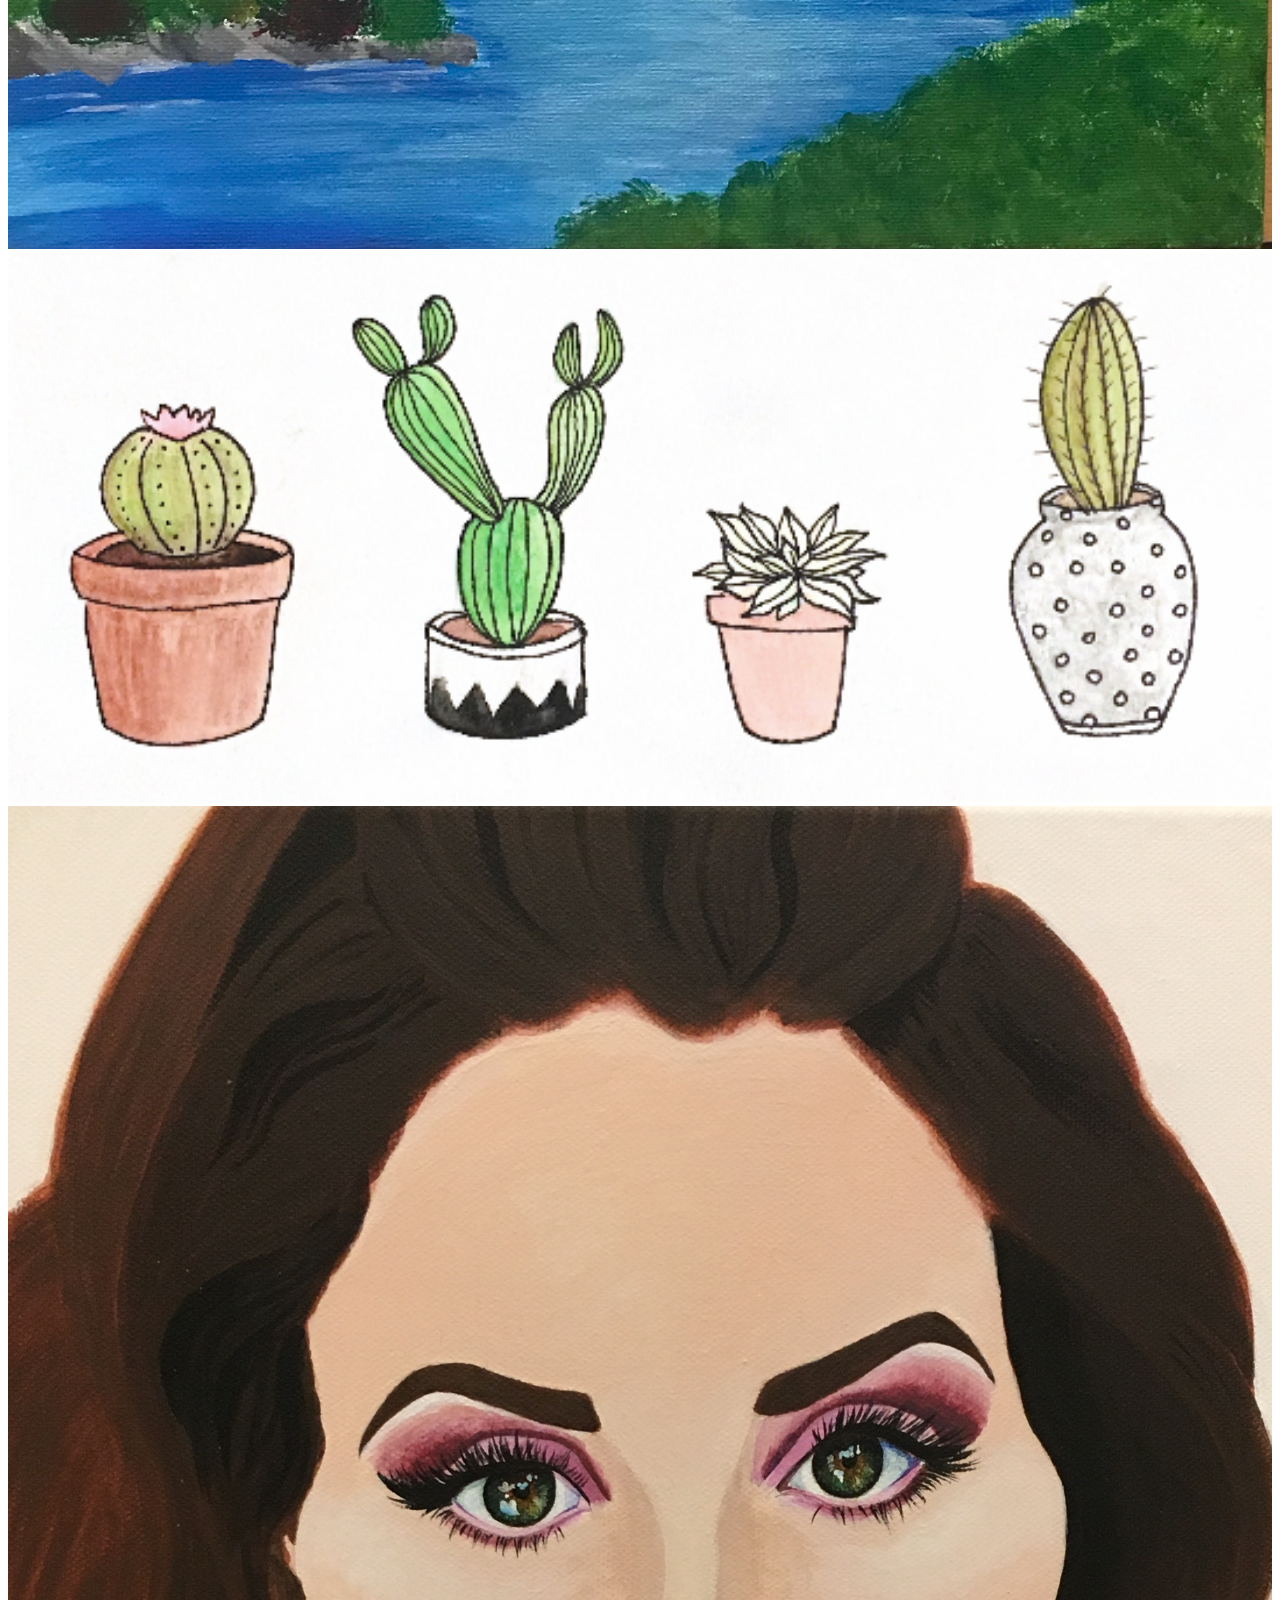
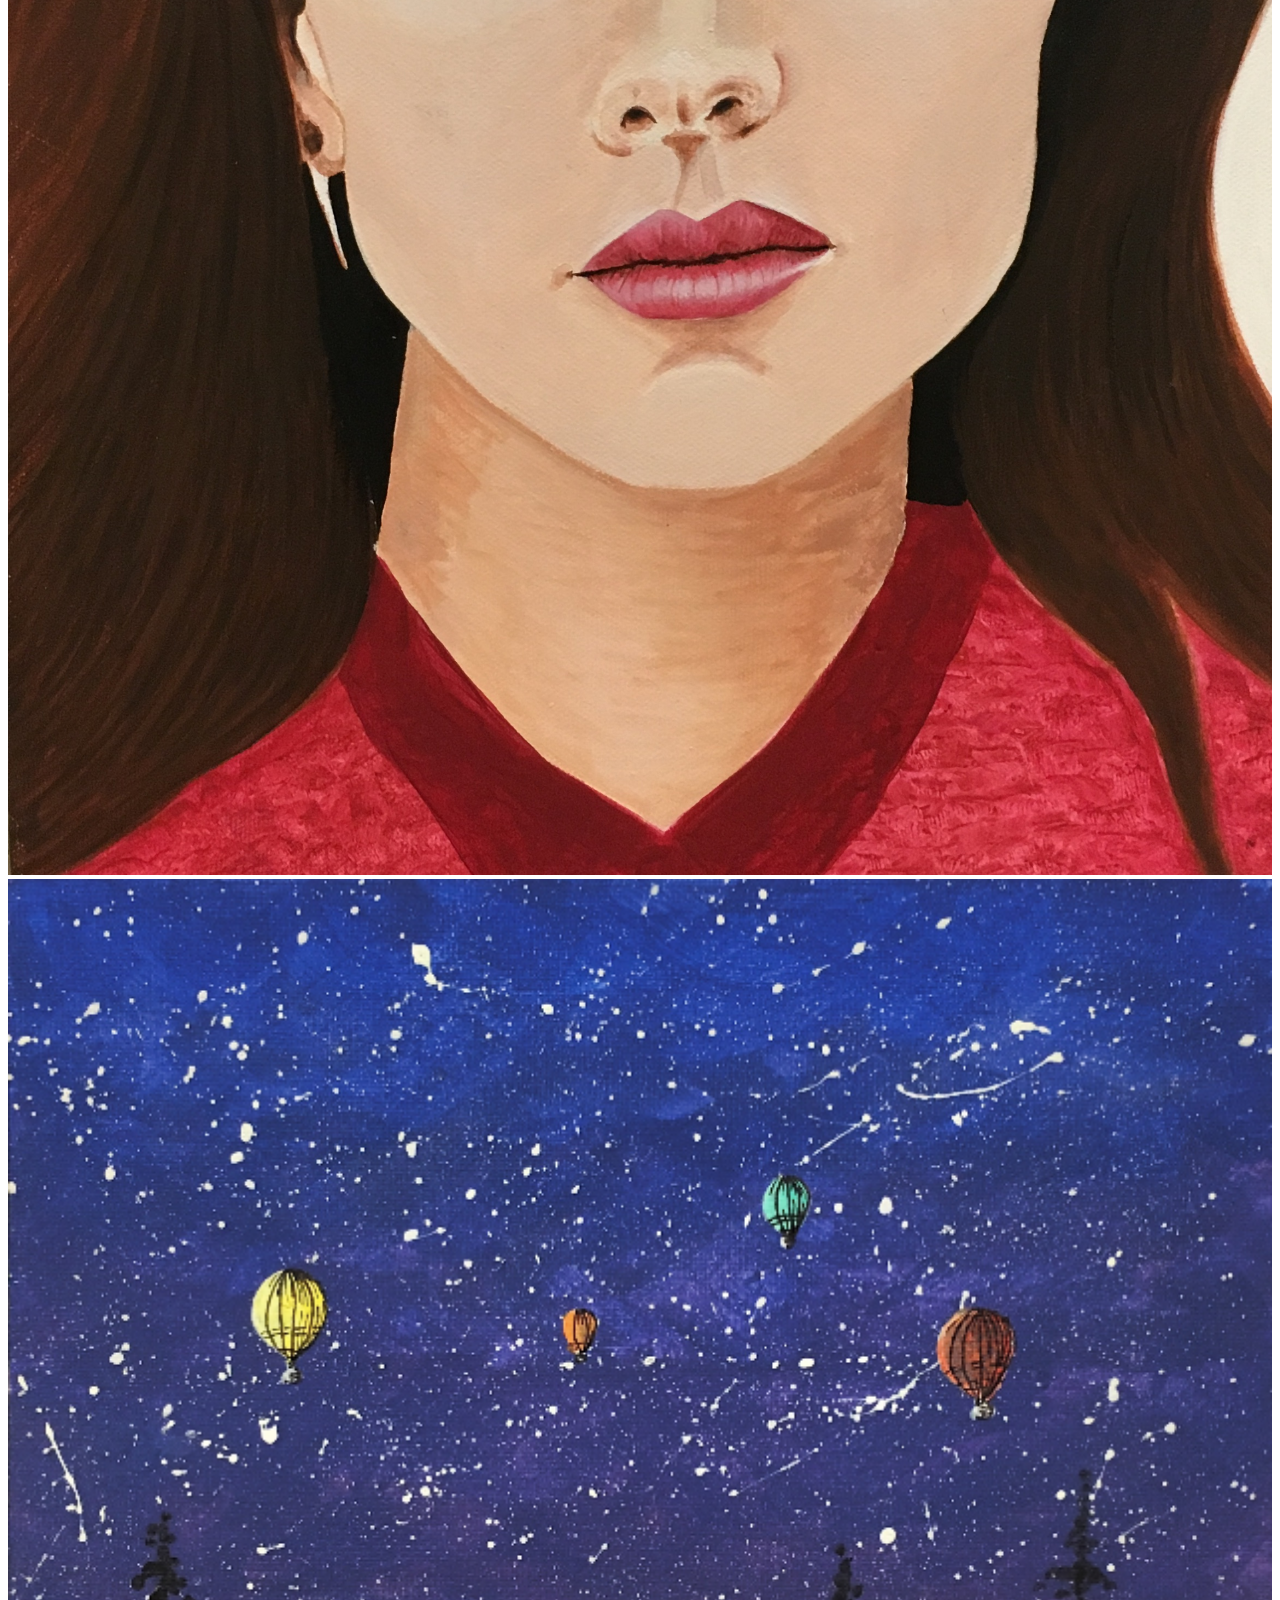
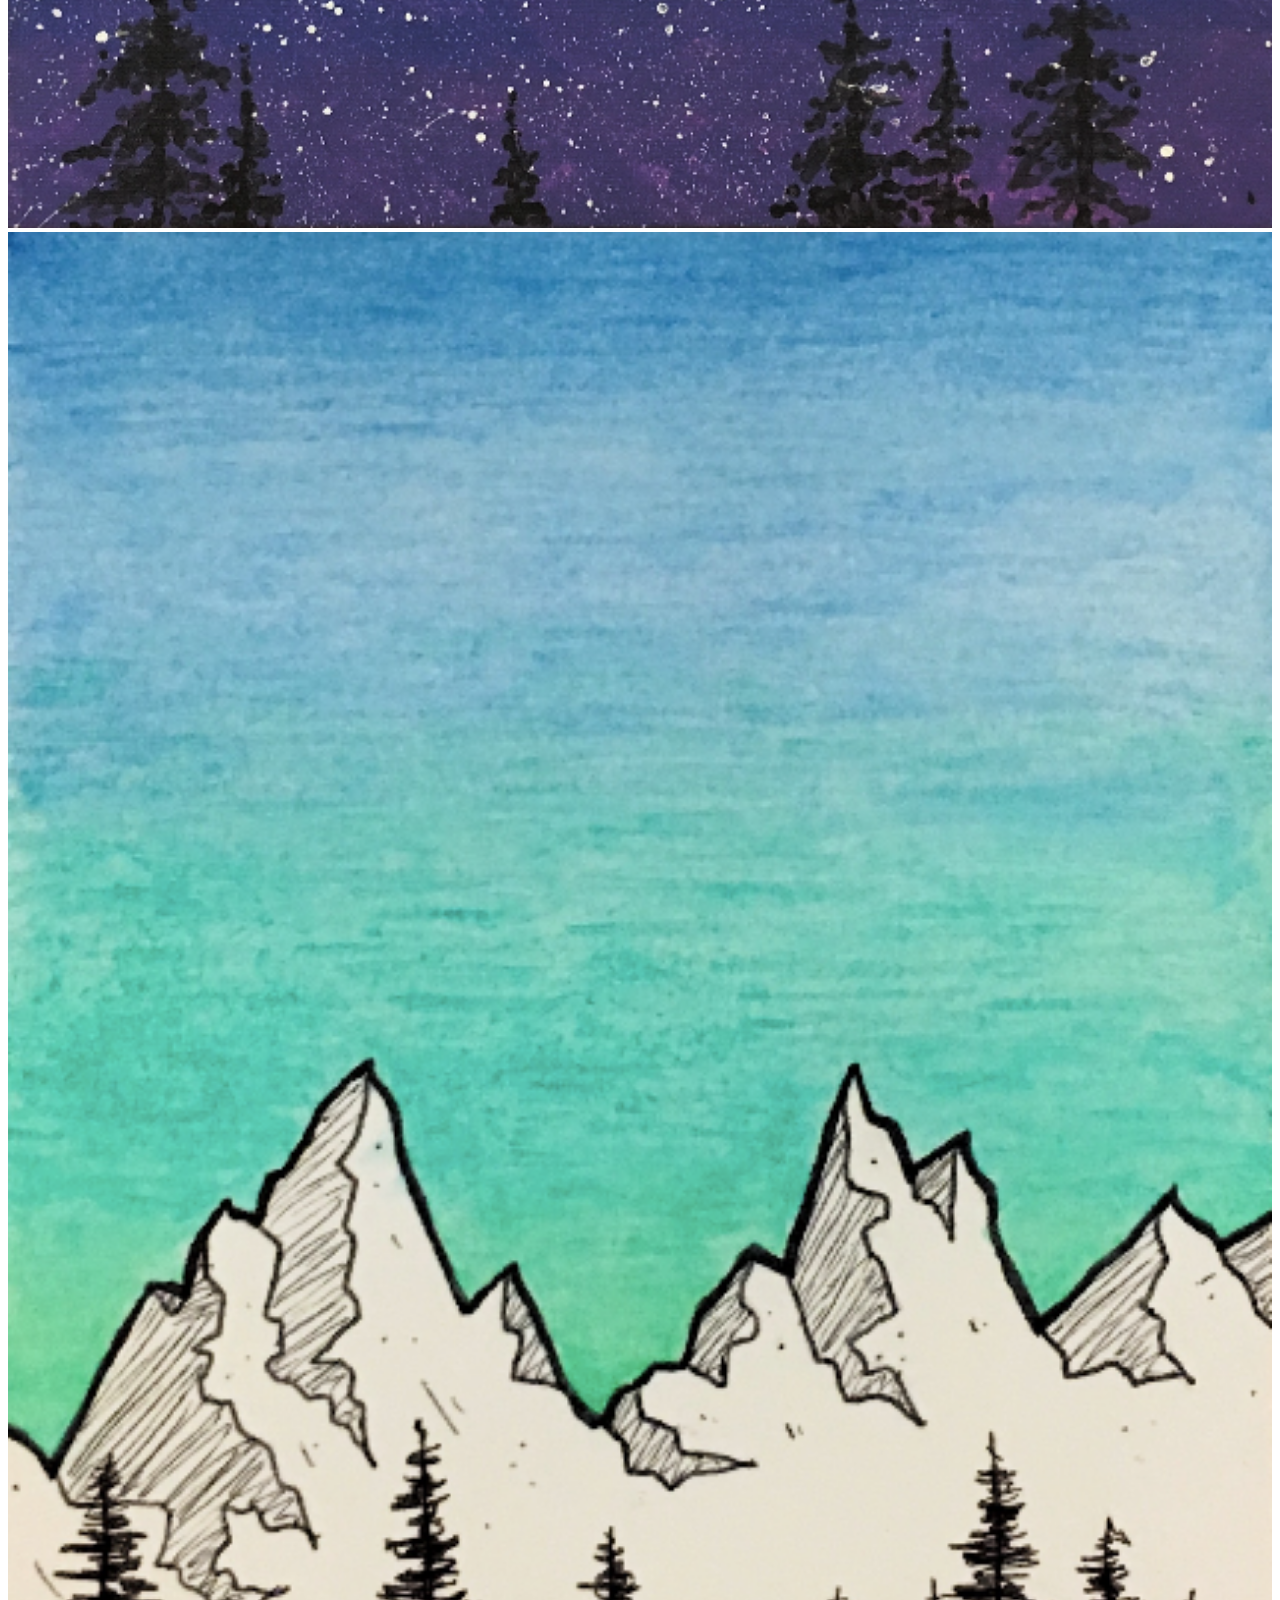
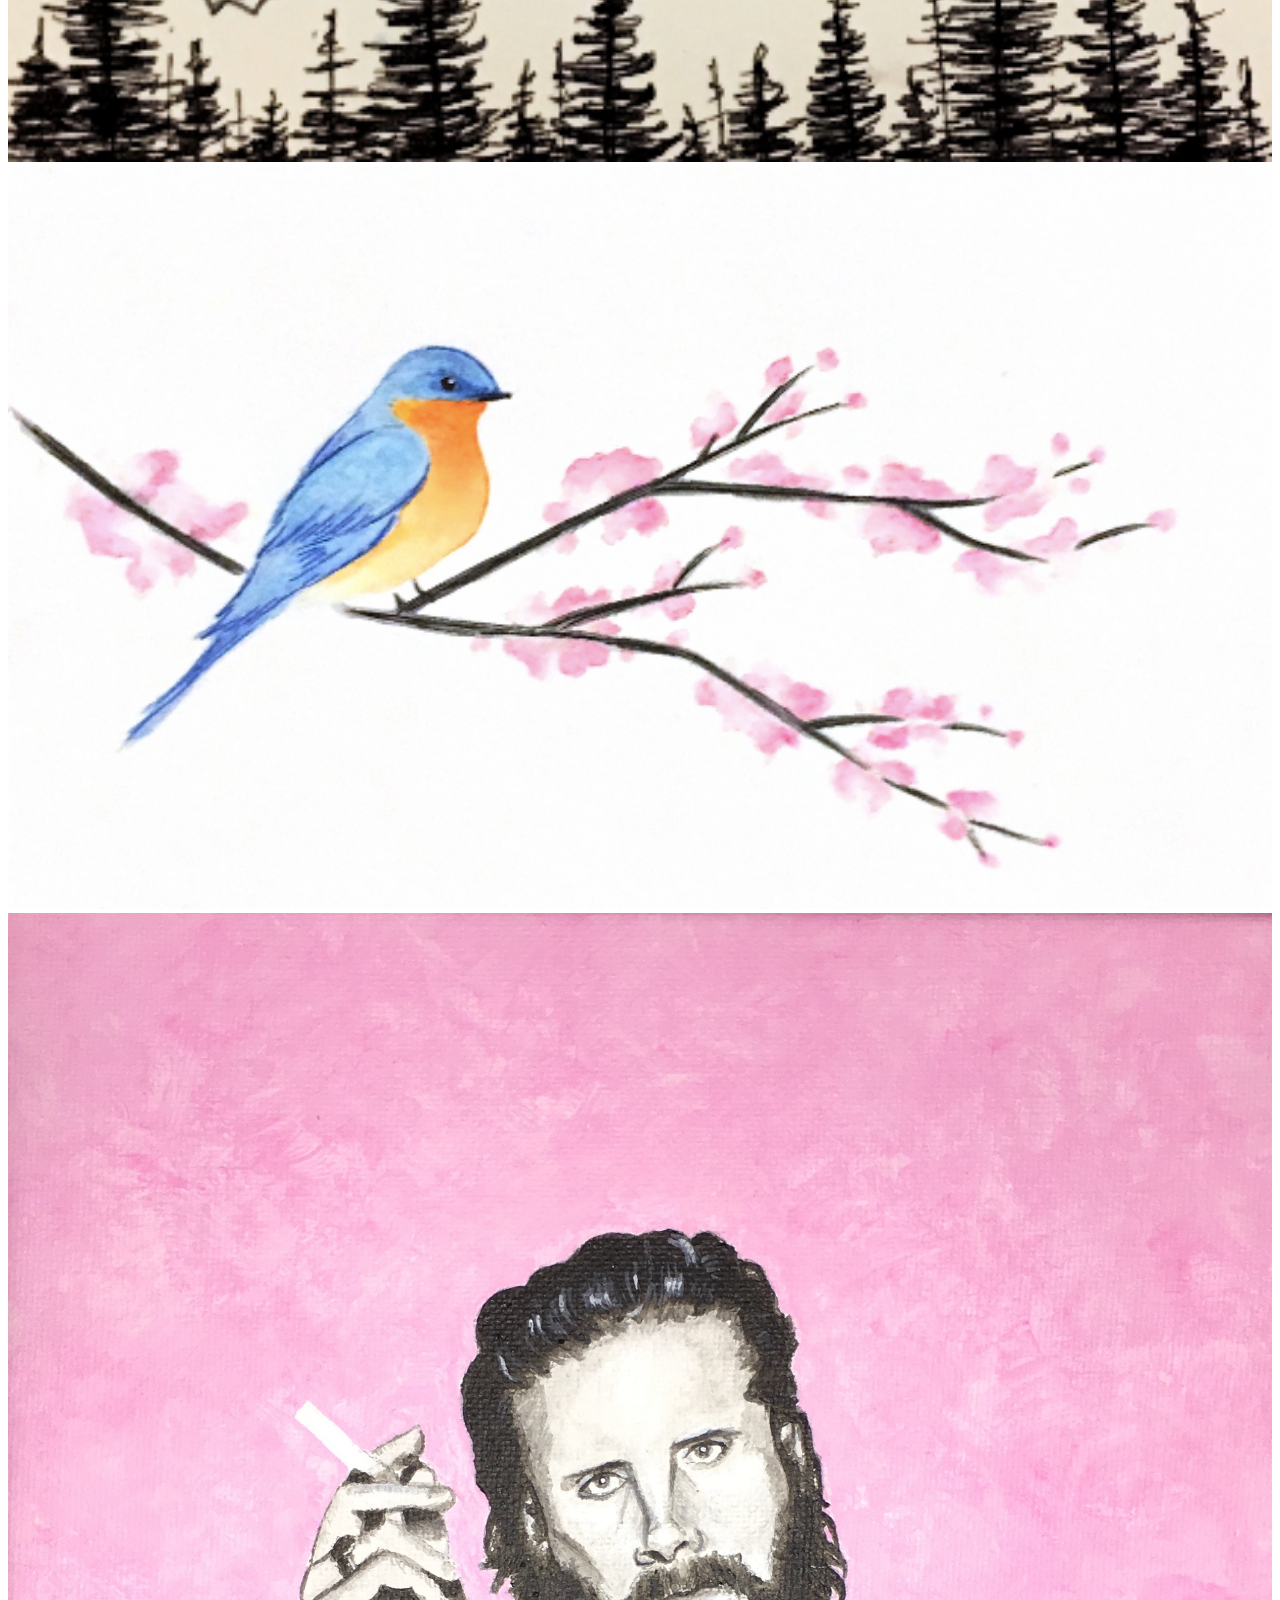
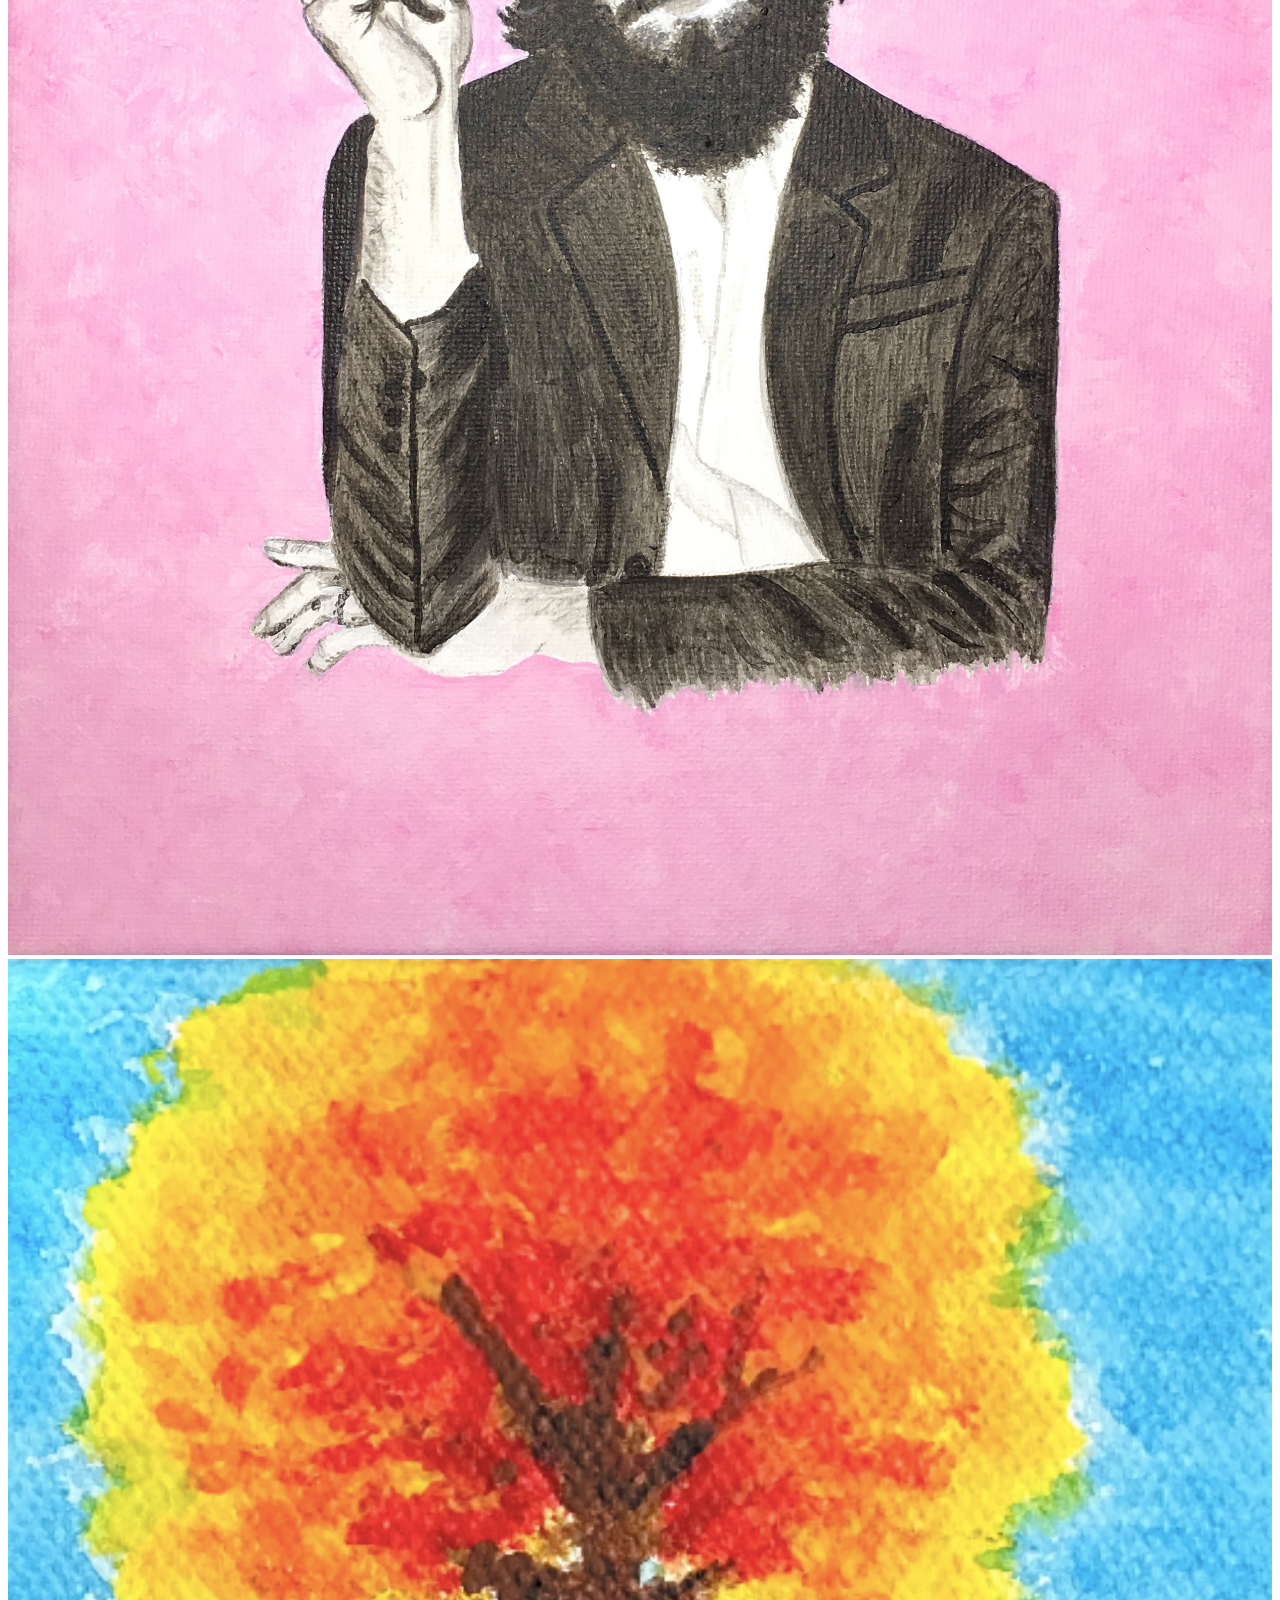
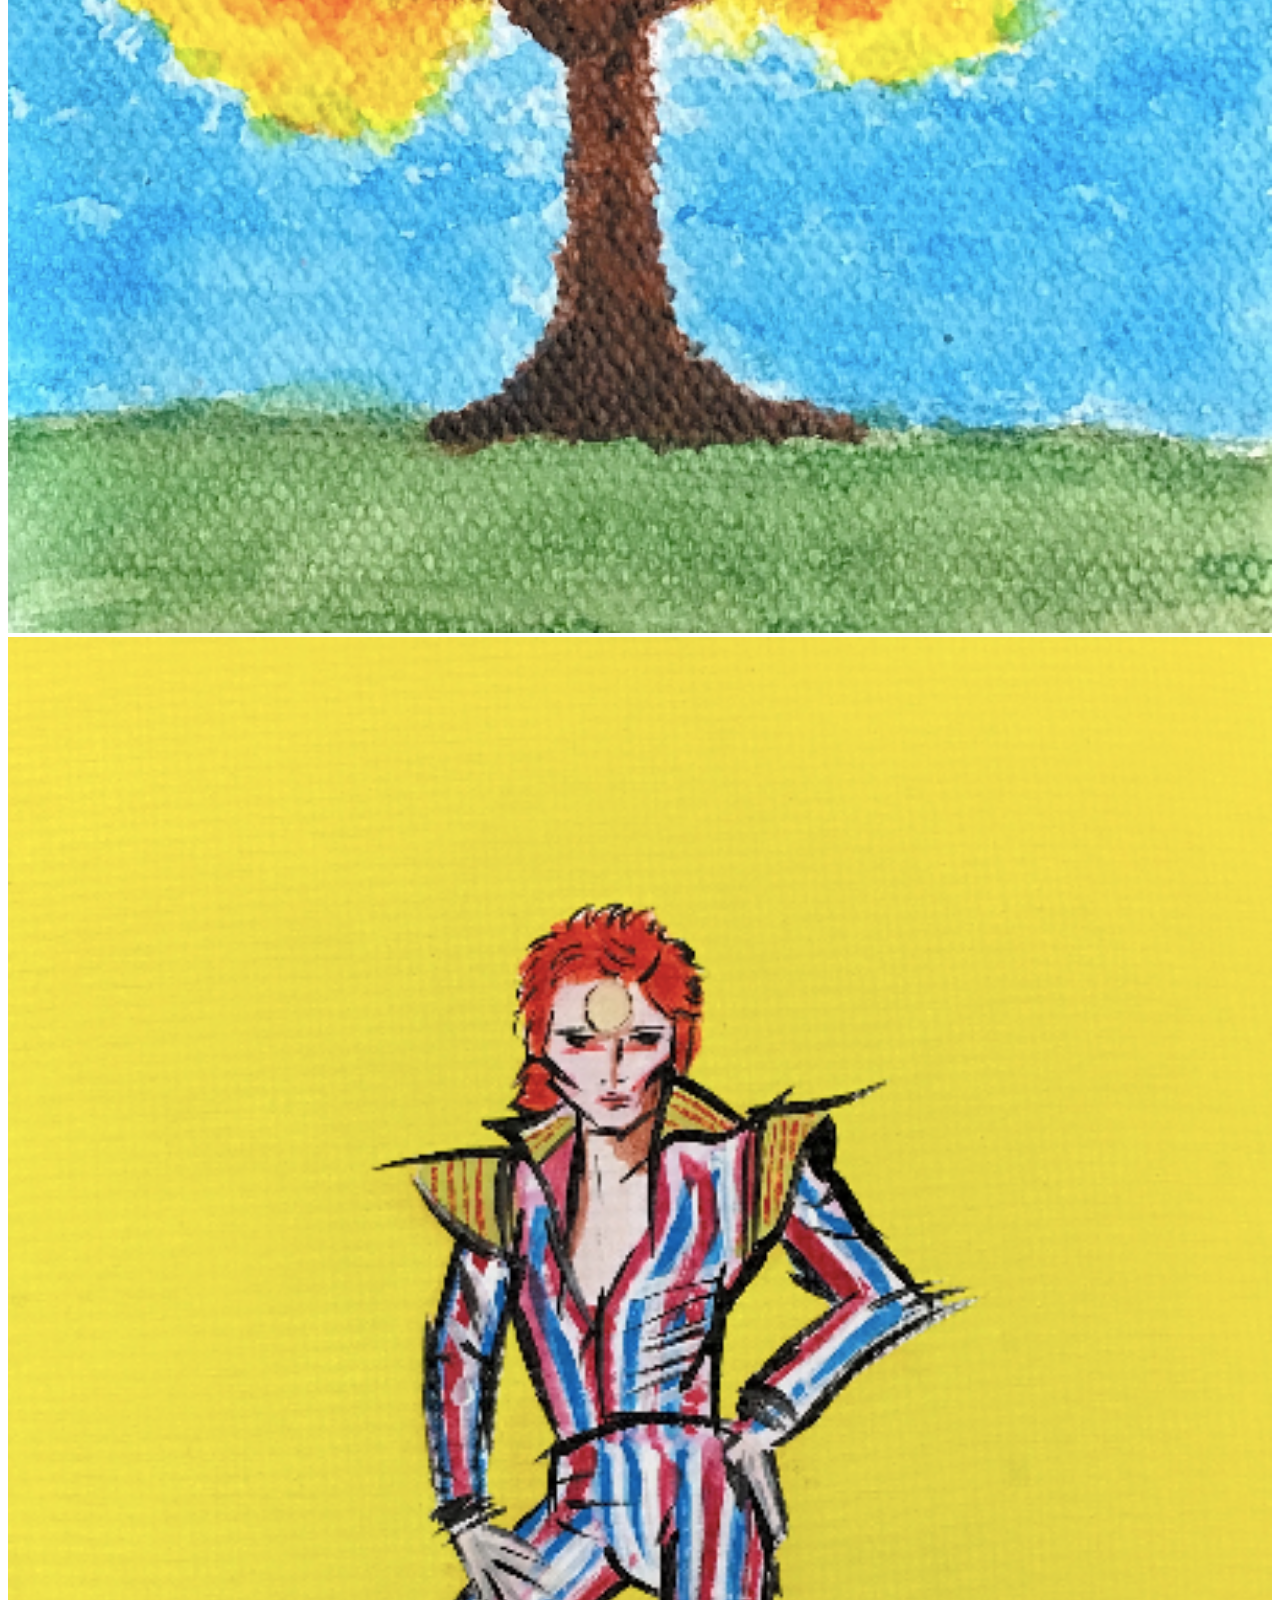
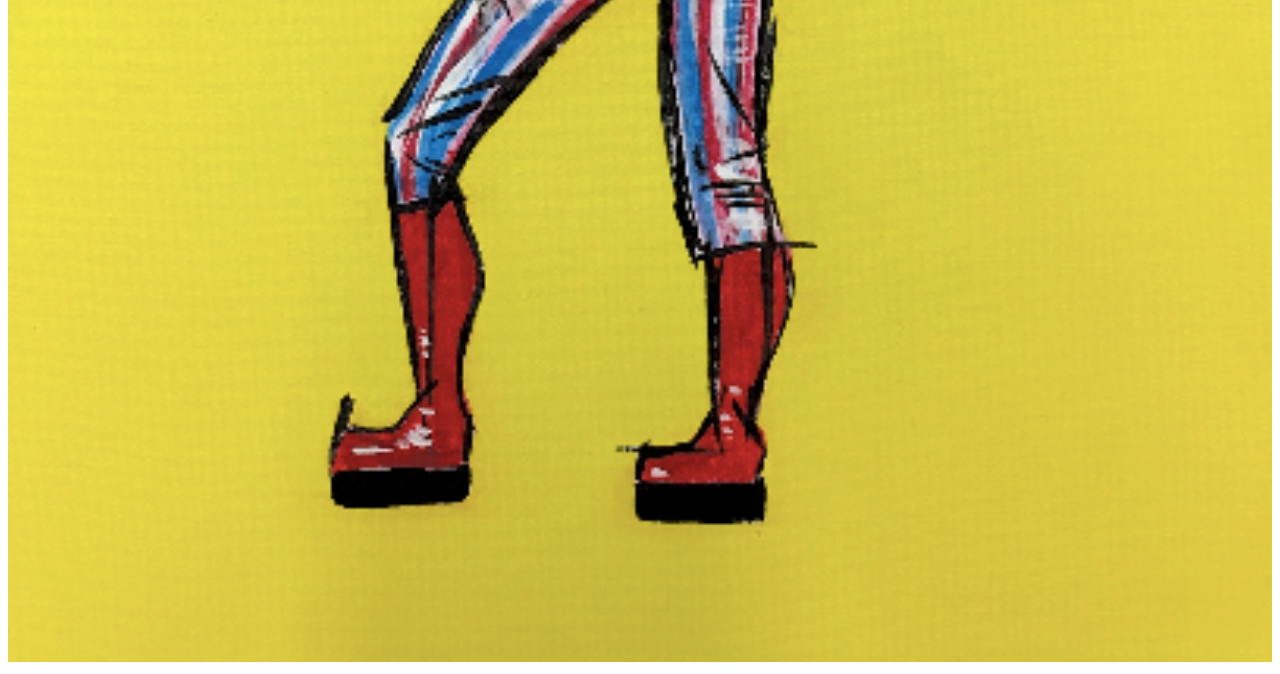
<file: index copy.html>
<!doctype html>
<html lang="en">

<head>
    <!-- Required meta tags -->
    <meta charset="utf-8">
    <meta name="viewport" content="width=device-width, initial-scale=1, shrink-to-fit=no">
    <title>Hallie Amat Portfolio</title>

    <!-- Link to Bootstrap 4 CSS -->
    <link rel="stylesheet" href="https://stackpath.bootstrapcdn.com/bootstrap/4.1.0/css/bootstrap.min.css"
        integrity="sha384-9gVQ4dYFwwWSjIDZnLEWnxCjeSWFphJiwGPXr1jddIhOegiu1FwO5qRGvFXOdJZ4" crossorigin="anonymous">

    <!-- a Google font -->
    <link href="https://fonts.googleapis.com/css?family=Amita|Charmonman|Montserrat|Sofia" rel="stylesheet">

    <!-- FontAwesome for search icon -->
    <link rel="stylesheet" href="https://use.fontawesome.com/releases/v5.5.0/css/all.css"
        integrity="sha384-B4dIYHKNBt8Bc12p+WXckhzcICo0wtJAoU8YZTY5qE0Id1GSseTk6S+L3BlXeVIU" crossorigin="anonymous">

    <link rel="stylesheet" type="text/css" href="custom copy.css">

</head>

<body>
    <div class="container">
        <header class="site-header">
            <div class="site-title">Hallie Rose Amat</div>
            <nav class="navbar navbar-expand-sm navbar-light color4">
                <button class="navbar-toggler" type="button" data-toggle="collapse" data-target="#nav-content"
                    aria-controls="nav-content" aria-expanded="false" aria-label="Toggle navigation">
                    <span class="navbar-toggler-icon"></span>
                </button>

                <div class="collapse navbar-collapse" id="nav-content">
                    <ul class="navbar-nav">
                        <li class="nav-item">
                            <a class="nav-link" href="#">Home</a>
                        </li>
                        <li class="nav-item">
                            <a class="nav-link color5" href="#">About</a>
                        </li>
                        <li class="nav-item">
                            <a class="nav-link" href="#">Contact</a>
                        </li>
                    </ul>
                </div>
            </nav>
        </header>

        <div class="row d-flex flex-wrap align-items-center">
            <div class="col-md-4">
                <div class="thumbnail">
                    <a href="sunset.jpg" target="_blank">
                        <img src="sunset.jpg" alt="Sunset" style="width:100%">
                    </a>
                </div>
            </div>
            <div class="col-md-4">
                <div class="thumbnail">
                    <a href="cacti.png" target="_blank">
                        <img src="cacti.png" alt="Cacti" style="width:100%">
                    </a>
                </div>
            </div>
            <div class="col-md-4">
                <div class="thumbnail">
                    <a href="Lana.jpg" target="_blank">
                        <img src="Lana.jpg" alt="Lana Del Rey" style="width:100%">
                    </a>
                </div>
            </div>
        </div>

        <div class="row d-flex flex-wrap align-items-center">
            <div class="col-md-4">
                <div class="thumbnail">
                    <a href="balloons.png" target="_blank">
                        <img src="balloons.png" alt="Balloons" style="width:100%">
                    </a>
                </div>
            </div>
            <div class="col-md-4">
                <div class="thumbnail">
                    <a href="mountains.png" target="_blank">
                        <img src="mountains.png" alt="Mountains" style="width:100%">
                    </a>
                </div>
            </div>
            <div class="col-md-4">
                <div class="thumbnail">
                    <a href="bird.png" target="_blank">
                        <img src="bird.png" alt="Bird" style="width:100%">
                    </a>
                </div>
            </div>
        </div>

        <div class="row d-flex flex-wrap align-items-center">
            <div class="col-md-4">
                <div class="thumbnail">
                    <a href="FatherJohnMisty.jpg" target="_blank">
                        <img src="FatherJohnMisty.jpg" alt="Father John Misty" style="width:100%">
                    </a>
                </div>
            </div>
            <div class="col-md-4">
                <div class="thumbnail">
                    <a href="Tree.png" target="_blank">
                        <img src="Tree.png" alt="Tree" style="width:100%">
                    </a>
                </div>
            </div>
            <div class="col-md-4">
                <div class="thumbnail">
                    <a href="david-bowie.png" target="_blank">
                        <img src="david-bowie.png" alt="David Bowie" style="width:100%">
                    </a>
                </div>
            </div>
        </div>

    </div>



    <!-- The links below add jQuery first, then Popper.js, then Bootstrap JavaScript to your project. Without them, the animated and interactive features in the Bootstrap 4 CSS will not work. They MUST appear in this order to ensure that jQuery loads before the Bootstrap JS. We add them at the bottom of the body element so they won't be loaded until they're needed, which helps with your site's speed and functionality. -->
    <script src="https://code.jquery.com/jquery-3.3.1.slim.min.js"
        integrity="sha384-q8i/X+965DzO0rT7abK41JStQIAqVgRVzpbzo5smXKp4YfRvH+8abtTE1Pi6jizo" crossorigin="anonymous">
    </script>
    <script src="https://cdnjs.cloudflare.com/ajax/libs/popper.js/1.14.0/umd/popper.min.js"
        integrity="sha384-cs/chFZiN24E4KMATLdqdvsezGxaGsi4hLGOzlXwp5UZB1LY//20VyM2taTB4QvJ" crossorigin="anonymous">
    </script>
    <script src="https://stackpath.bootstrapcdn.com/bootstrap/4.1.0/js/bootstrap.min.js"
        integrity="sha384-uefMccjFJAIv6A+rW+L4AHf99KvxDjWSu1z9VI8SKNVmz4sk7buKt/6v9KI65qnm" crossorigin="anonymous">
    </script>

    <!-- NECESSARY <script> LINKS. The three <script> links below add jQuery, popper.js, and Bootstrap 4 JavaScript. These are libraries of scripts that are necessary to make Bootstrap's interactive and animated components work (e.g., dropdown menus, buttons, alerts, carousels, collapsing navbars and content areas, modals, popups, tooltips, etc). These three <script> links MUST appear in THIS ORDER; this is because both popper.js and the Bootstrap scripts rely on jQuery to work, so jQuery must load into your page first. We add these links at the bottom of the <body> element instead of in the <head> element so the scripts won't be loaded into your site until they're needed, which helps with your site's speed and functionality. -->

    <!-- jQuery--this must come first! -->
    <script src="https://code.jquery.com/jquery-3.3.1.slim.min.js"
        integrity="sha384-q8i/X+965DzO0rT7abK41JStQIAqVgRVzpbzo5smXKp4YfRvH+8abtTE1Pi6jizo" crossorigin="anonymous">
    </script>

    <!-- popper.js--a library of drop-down and pop-up JavaScript scripts -->
    <script src="https://cdnjs.cloudflare.com/ajax/libs/popper.js/1.14.0/umd/popper.min.js"
        integrity="sha384-cs/chFZiN24E4KMATLdqdvsezGxaGsi4hLGOzlXwp5UZB1LY//20VyM2taTB4QvJ" crossorigin="anonymous">
    </script>

    <!-- unique Bootstrap 4 JavaScript scripts -->
    <script src="https://stackpath.bootstrapcdn.com/bootstrap/4.1.0/js/bootstrap.min.js"
        integrity="sha384-uefMccjFJAIv6A+rW+L4AHf99KvxDjWSu1z9VI8SKNVmz4sk7buKt/6v9KI65qnm" crossorigin="anonymous">
    </script>

</body>

</html>
</file>
<file: custom.css>
.container {
    background: rgb(255, 255, 255);
}

.site-title {
    font-size: 2.5rem;
    margin: 1rem 0;
    padding-top: 10px;
    padding-left: 20px;
    font-family: 'Sofia', cursive;
    text-align: center;
}

body {
    background: rgb(212, 240, 255);
    font-size: 1.1em;
    font-family: 'Montserrat', sans-serif;
}

header {
    margin-bottom: 2em;
}

.navbar {
    background: #A7E6FF
}

.navbar-nav .nav-item .nav-link {
    color: black;
}

.navbar-nav .nav-item .nav-link:hover {
    color: #3a4955;
    text-decoration: underline;
}

.navbar-nav {
    margin: 0 auto;
    background: #A7E6FF;
}

.navbar-nav .navbar-item {
    padding: 0;
}

.navbar-nav .nav {
    margin: 0;
    display: table;
    width: 100%;
}

.navbar-nav .nav li {
    display: table-cell;
    width: 1%;
    float: none;
}

.navbar-nav .nav li a {
    font-weight: bold;
    text-align: center;
    border-left: 1px solid rgba(255, 255, 255, .75);
    border-right: 1px solid rgba(0, 0, 0, .1);
}

.thumbnail {
    transition: all 0.6s ease-in-out;
    justify-content: center;
    border-radius: 7px;
    opacity: 1;
}

.thumbnail:hover {
    opacity: 0.5;
    box-shadow: 4px 4px 3px gray;
}

.footer {
    background: #94C8FF;
    padding: 0.6em;
    margin-top: 4em;
    font-size: 14px;
    text-align: end;
}

.fa {
    padding: 7px;
    margin-right: 6px;
    font-size: 25px;
    width: 40px;
    text-align: center;
    text-decoration: none;
    border-radius: 50%;
}

.fa:hover {
    opacity: 0.7;
}

.fa-instagram {
    background: #125688;
    color: white;
}

.fa-linkedin {
    background: #007bb5;
    color: white;
}

/* media query for mobile landscape layout (480px to 767px) */
@media only screen and (max-width: 767px) {
    .thumbnail {
        margin: 1em;
    }
}
</file>
<file: contact.css>
.container {
    background: rgb(255, 255, 255);
}

.site-title {
    font-size: 2.5rem;
    margin: 1rem 0;
    padding-top: 10px;
    padding-left: 20px;
    font-family: 'Sofia', cursive;
    text-align: center;
}

body {
    background: rgb(212, 240, 255);
    font-size: 1.1em;
    font-family: 'Montserrat', sans-serif;
}

header {
    margin-bottom: 2em;
}

.navbar {
    background: #A7E6FF
}

.navbar-nav .nav-item .nav-link {
    color: black;
}

.navbar-nav .nav-item .nav-link:hover {
    color: #3a4955;
    text-decoration: underline;
}

.navbar-nav {
    margin: 0 auto;
    background: #A7E6FF;
}

.navbar-nav .navbar-item {
    padding: 0;
}

.navbar-nav .nav {
    margin: 0;
    display: table;
    width: 100%;
}

.navbar-nav .nav li {
    display: table-cell;
    width: 1%;
    float: none;
}

.navbar-nav .nav li a {
    font-weight: bold;
    text-align: center;
    border-left: 1px solid rgba(255, 255, 255, .75);
    border-right: 1px solid rgba(0, 0, 0, .1);
}

.container2 {
    border-radius: 5px;
    background-color: #C2EAFF;
    padding: 20px;
    width: 60%;
    text-align: center;
    display: inline-block;
    box-sizing: border-box;
}

h2 {
    font-size: 1.2em;
    text-align: center;
    margin-bottom: 1.2em;
}

.text {
    text-align: center;
    font-size: 0.9em;
}

.thumbnail {
    margin-bottom: 1.5em;
}

input[type=text],
select,
textarea {
    width: 100%;
    padding: 12px;
    border: 1px solid #ccc;
    border-radius: 4px;
    box-sizing: border-box;
    margin-top: 6px;
    margin-bottom: 16px;
    resize: vertical;
}

input[type=submit] {
    background-color: #94C8FF;
    color: black;
    padding: 12px 20px;
    border: none;
    border-radius: 4px;
    cursor: pointer;
}

input[type=submit]:hover {
    background-color: rgba(148, 200, 255, 0.699);
}

.footer {
    background-color: #94C8FF;
    padding: 0.6em;
    margin-top: 4em;
    font-size: 14px;
    text-align: end;
}

.fa {
    padding: 7px;
    margin-right: 6px;
    font-size: 25px;
    width: 40px;
    text-align: center;
    text-decoration: none;
    border-radius: 50%;
}

.fa:hover {
    opacity: 0.7;
}

.fa-instagram {
    background: #125688;
    color: white;
}

.fa-linkedin {
    background: #007bb5;
    color: white;
}

/* media query for mobile landscape layout (480px to 767px) */
@media only screen and (max-width: 767px) {

    .container2 {
        position: relative;
        left: 6em;
    }
}

/* media query for mobile portrait layout (479px or less) */
@media only screen and (max-width: 479px) {
    .container2 {
        position: relative;
        left: 5.3em;
    }
}
</file>
<file: custom copy.css>
.container {
    background: rgb(255, 255, 255);
}

.site-title {
    font-size: 2.5rem;
    margin: 1rem 0;
    padding-top: 10px;
    padding-left: 20px;
    font-family: 'Sofia', cursive;
    text-align: center;
}

.color4,
body {
    background: #ffffff;
    font-size: 1.1em;
    font-family: 'Montserrat', sans-serif;
}

header {
    margin-bottom: 2em;
}

.navbar-nav .nav-item .nav-link {
    color: black;
}

.navbar-nav .nav-item .nav-link:hover {
    color: hsl(180, 40%, 79%);
}

.navbar-nav {
    margin: 0 auto;
    background: #DEEBF5;
}

.navbar-nav .navbar-item {
    padding: 0;
}

.navbar-nav .nav {
    margin: 0;
    display: table;
    width: 100%;
}

.navbar-nav .nav li {
    display: table-cell;
    width: 1%;
    float: none;
}

.navbar-nav .nav li a {
    font-weight: bold;
    text-align: center;
    border-left: 1px solid rgba(255, 255, 255, .75);
    border-right: 1px solid rgba(0, 0, 0, .1);
}
</file>
